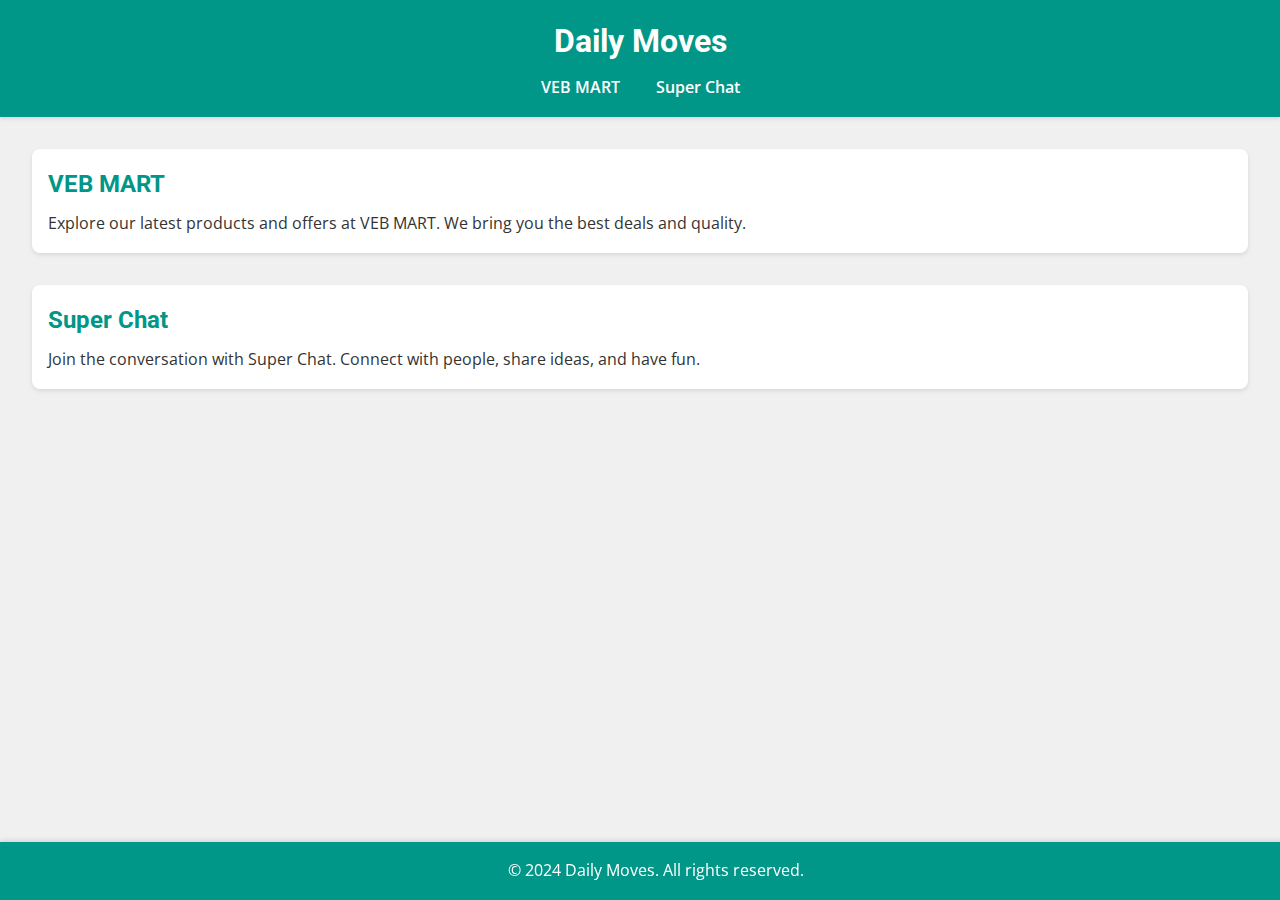
<file: index.html>
<!DOCTYPE html>
<html lang="en">
<head>
    <meta charset="UTF-8">
    <meta name="viewport" content="width=device-width, initial-scale=1.0">
    <title>Daily Moves</title>
    <link rel="stylesheet" href="styles.css">
    <!-- Google Fonts -->
    <link href="https://fonts.googleapis.com/css2?family=Roboto:wght@400;700&family=Open+Sans:wght@400;600&display=swap" rel="stylesheet">
</head>
<body>
    <header>
        <h1>Daily Moves</h1>
        <nav>
            <ul>
                <li><a href="Walmart project/index.html">VEB MART</a></li>
                <li><a href="program tom/super_chat/index.html">Super Chat</a></li>
            </ul>
        </nav>
    </header>

    <main>
        <section id="veb-mart">
            <h2>VEB MART</h2>
            <p>Explore our latest products and offers at VEB MART. We bring you the best deals and quality.</p>
        </section>

        <section id="super-chat">
            <h2>Super Chat</h2>
            <p>Join the conversation with Super Chat. Connect with people, share ideas, and have fun.</p>
        </section>
    </main>

    <footer>
        <p>&copy; 2024 Daily Moves. All rights reserved.</p>
    </footer>
</body>
</html>
</file>
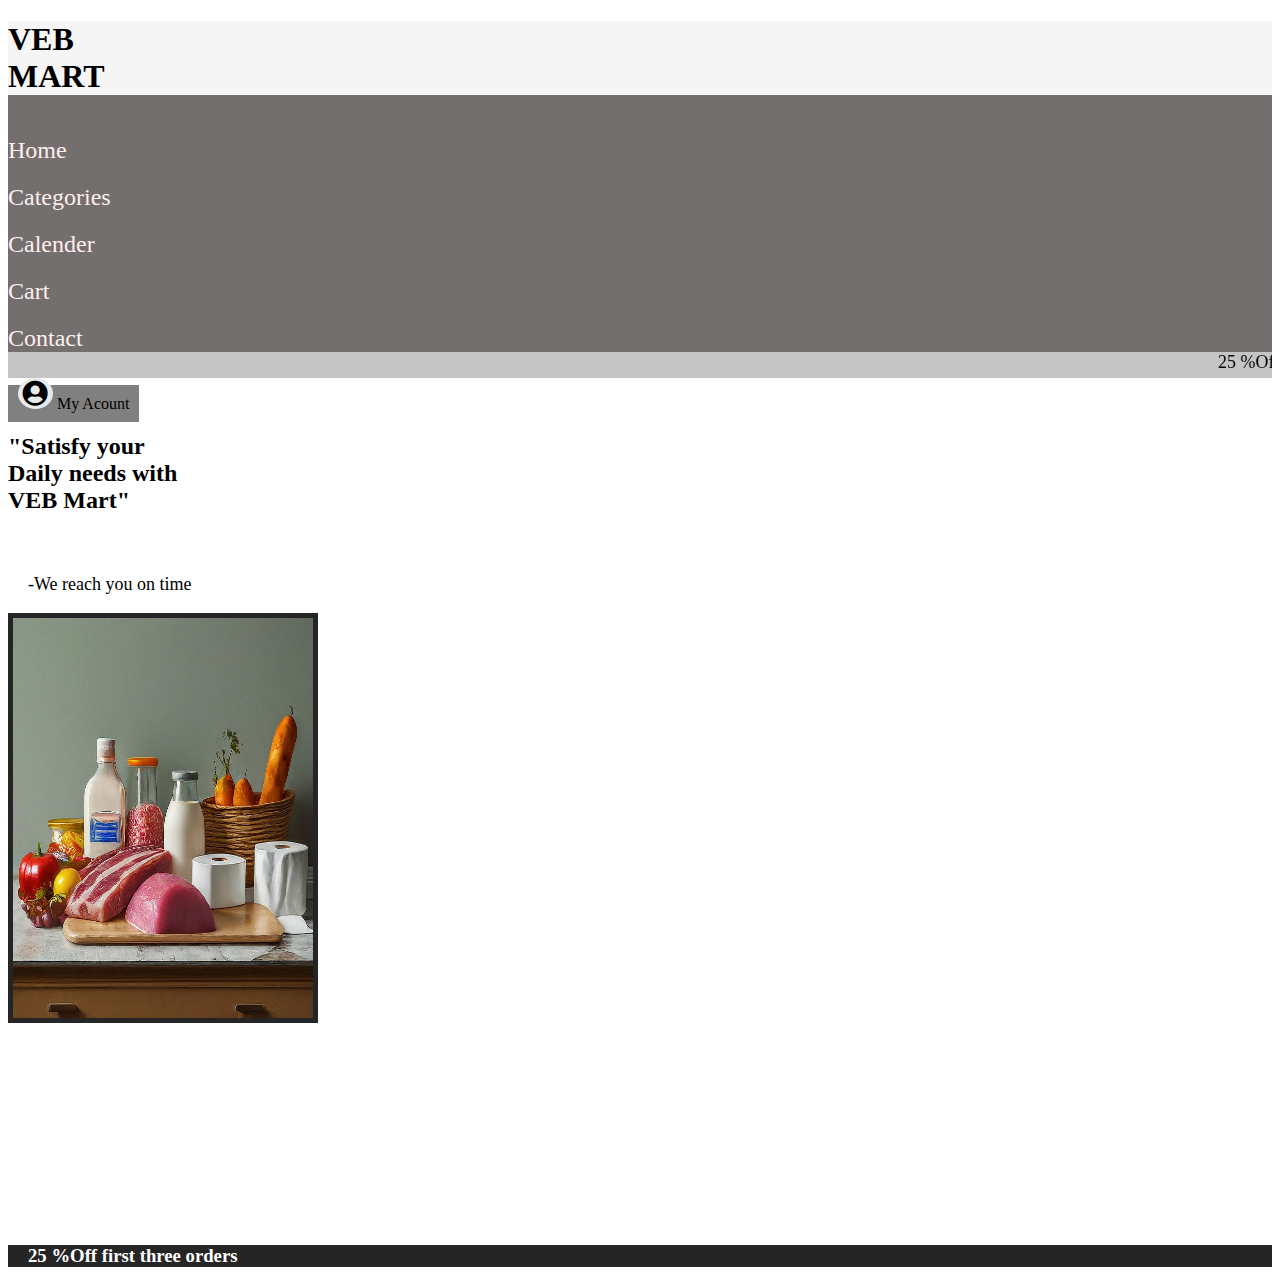
<file: Walmart project/index.html>
<!DOCTYPE html>
<html lang="en">
<head>
    <meta charset="UTF-8">
    <meta name="viewport" content="width=device-width, initial-scale=1.0">
    <title>VEB MART</title>
    <link rel="stylesheet" href="styles.css">
    <link href="https://cdn.jsdelivr.net/npm/bootstrap@5.0.2/dist/css/bootstrap.min.css" rel="stylesheet" integrity="sha384-EVSTQN3/azprG1Anm3QDgpJLIm9Nao0Yz1ztcQTwFspd3yD65VohhpuuCOmLASjC" crossorigin="anonymous">
    
</head>
<body>
    <div class="container-fluid ">
        <div class="row navbarr">
            <div class="col-2 tit"><h1 >VEB<br>MART</h1></div>
            <div class="col-2 nave"><a class = "navlink" href="index.html">Home</a></div>
            <div class="col-2 nave"><a href="categories.html"class = "navlink">Categories</a></div>
            <div class="col-2 nave"><a href="calender.html" class = "navlink">Calender</a></div>
            <div class="col-2 nave"><a class = "navlink">Cart</a></div>
            <div class="col-2 nave "><a class = "navlink">Contact</a></div>
        </div>
        

        <div style="background-color: rgba(0, 0, 0, 0.227);
        font-size: large;"><marquee>25  %Off  first  three  orders  ||||  25 %Off first three orders |||| 25 %Off first three orders |||| 25 %Off first three orders |||| 25 %Off first three orders</marquee></div>
        
        </div>
        <div >
            
            <div class="col gunmen" >
            
            <a><img src="menu image.PNG" class="menimg" width = "30px" height = "20px"></a>
            <div class="menul" style="width: 250px; padding-top: 20px; padding-bottom:20px">
                <ul>
                    <li><a href="index.html" style="color: aliceblue;
                        text-decoration: none;
                        ">HOME</a></li>
                    <hr>
                    <li><a href="categories.html" style="color: aliceblue;
                    text-decoration: none;">Categories</a></li>
                    <hr>
                    <li><a href="" style="color: aliceblue;
                        text-decoration: none;">Cart</a></li>
                    <hr>
                    <li><a href="calender.html" style="color: aliceblue;
                        text-decoration: none;">Calender</a></li>
                    <hr>
                    <li><a href="" style="color: aliceblue;
                        text-decoration: none;">About Me</a></li>
                    <hr>
                    <li><a href="" style="color: aliceblue;
                        text-decoration: none;">Contact</a></li>
                </ul>
            </div>
            </div>

            <div class="col container-fluid text-end mb-5 mt-3">
                <a href="" style="text-decoration: none;
                background-color: gray;
                color:black;
                padding: 10px;">	<img src="userimg.PNG" style="border-radius: 50%;"> My Acount</a> 
                </div>
        </div>
    </div>
    <div class="container pt-5 ">
        <div class="row">
            <div class="col-4">
                <div>
                    <h2>"Satisfy your <br>Daily needs with<br> VEB Mart"<br>
                    </h2>
                </div>
                <div>
                    <p style="padding-top:40px;
                    padding-left: 20px;
                    font-size: large;"> -We reach you on time</p>
                </div>
                
            </div>
            <div class="col-5">
                <img class="fimg" src="Gemini_Generated_Image_3serrm3serrm3ser.jpeg" width = "300px" height="400px">
                </div>
            <div class="col-3 offer"><h3 class = "Offer-in">25 %Off first three orders</h3>
            </div>
            
        </div>
        

    </div>
     
    

    <script src="https://cdn.jsdelivr.net/npm/bootstrap@5.0.2/dist/js/bootstrap.bundle.min.js" integrity="sha384-MrcW6ZMFYlzcLA8Nl+NtUVF0sA7MsXsP1UyJoMp4YLEuNSfAP+JcXn/tWtIaxVXM" crossorigin="anonymous"></script>
   
</body>
</html>
</file>
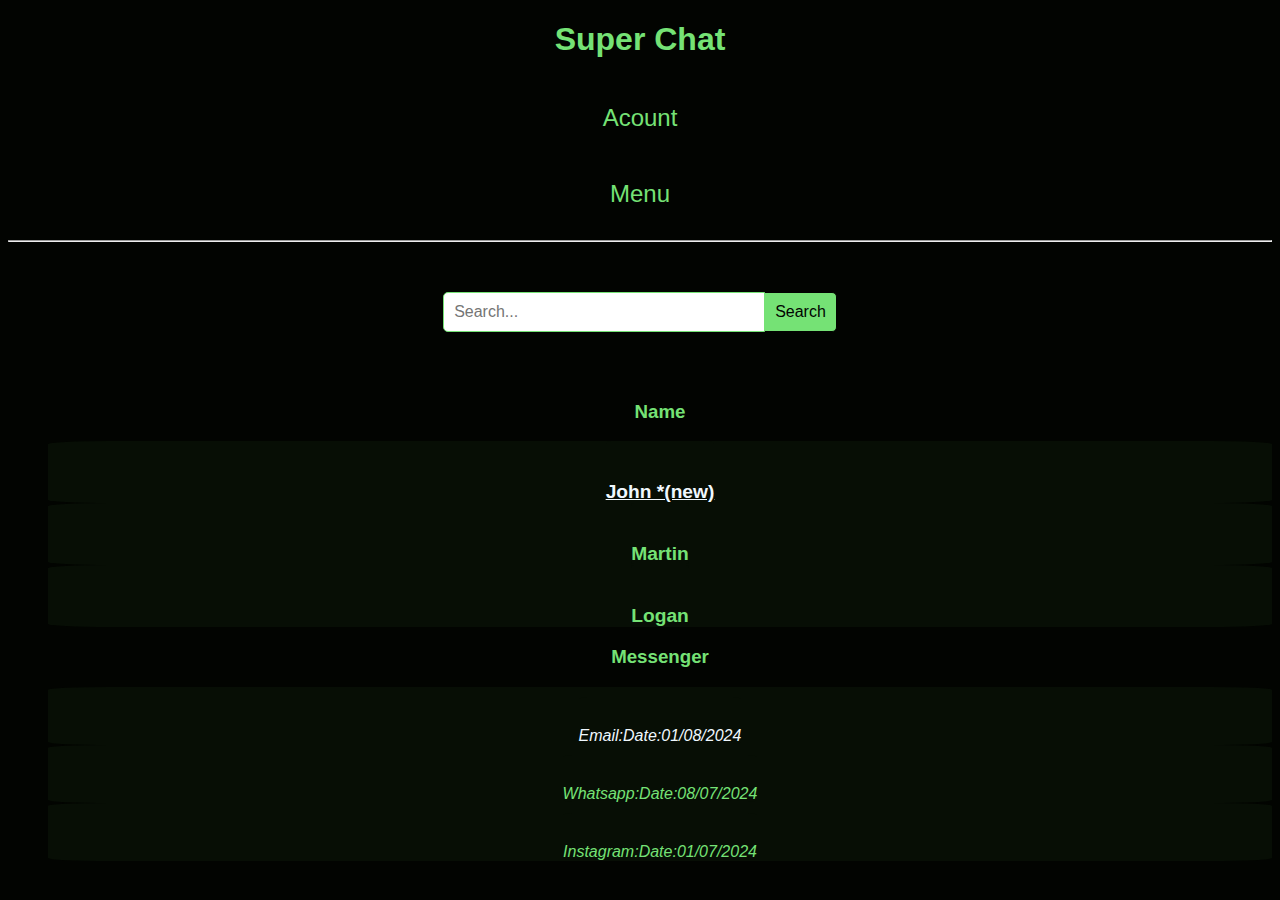
<file: program tom/super_chat/index.html>
<!DOCTYPE html>
<html lang="en">

<head>
    <meta charset="UTF-8">
    <meta name="viewport" content="width=device-width, initial-scale=1.0">
    <link href="https://cdn.jsdelivr.net/npm/bootstrap@5.0.2/dist/css/bootstrap.min.css" rel="stylesheet"
        integrity="sha384-EVSTQN3/azprG1Anm3QDgpJLIm9Nao0Yz1ztcQTwFspd3yD65VohhpuuCOmLASjC" crossorigin="anonymous">
    <link rel="stylesheet" href="styles.css">
    <title>Super chat</title>
</head>

<body>
    <div class="container-fluid row headn">
        <div class="col-6 text-start">
            <h1>Super Chat</h1>
        </div>
        <div class="acc col-3 text-end">
            <p>Acount</p>
        </div>
        <div class="men col-3 text-end">
            <p>Menu</p>
        </div>

    </div>
    <hr>
    <div class="row">
        
        <div class="col-12 mn">
        <div>
                <!-- search -->
    <div class="container">
        <div class="search-container">
            <input type="text" id="search-input" placeholder="Search...">
            <button id="search-button">Search</button>
        </div>
    </div>
            </div>
        
            <div class="row namel">
                <div class="col-6 text-start">  
                    <ul>
                        <h3>Name</h3>
                        <li><b><a href="index2.html"style="color:aliceblue">John *(new)</a></b></li>
                        <li><b><a>Martin</a></b></li>
                        <li><b><a>Logan</a></b></li>
                    </ul>
                </div>
                <div class="col-6 text-end">
                    
                    <ul>
                        <h3>Messenger</h3>
                        <li><i style="color:aliceblue">Email:Date:01/08/2024</i></li>
                        <li><i>Whatsapp:Date:08/07/2024</i></li>
                        <li><i>Instagram:Date:01/07/2024</i></li>
                    </ul>
                </div>
            </div>
            
            
        </div>
        
    </div>


    <script src="https://cdn.jsdelivr.net/npm/bootstrap@5.0.2/dist/js/bootstrap.bundle.min.js"
        integrity="sha384-MrcW6ZMFYlzcLA8Nl+NtUVF0sA7MsXsP1UyJoMp4YLEuNSfAP+JcXn/tWtIaxVXM"
        crossorigin="anonymous"></script>
</body>

</html>
</file>
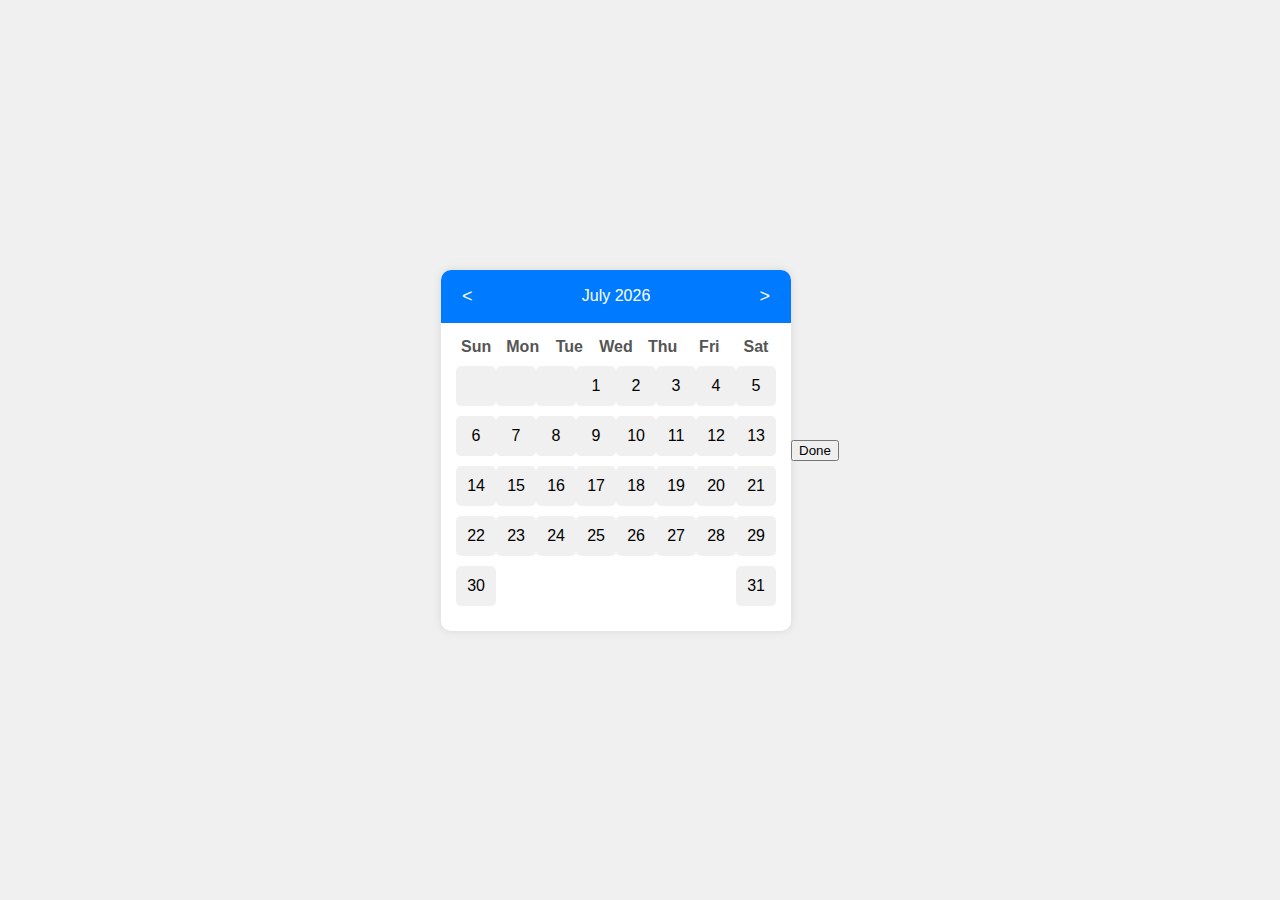
<file: Walmart project/calender.html>
<!DOCTYPE html>
<html lang="en">
<head>
    <meta charset="UTF-8">
    <meta name="viewport" content="width=device-width, initial-scale=1.0">
    <title>Dynamic Calendar</title>
    <link rel="stylesheet" href="calender.css">
</head>
<body>
    <div class="calendar">
        <div class="calendar-header">
            <button id="prev-month">&lt;</button>
            <span id="month-year"></span>
            <button id="next-month">&gt;</button>
        </div>
        <div class="calendar-body">
            <div class="day-names">
                <div class="day-name">Sun</div>
                <div class="day-name">Mon</div>
                <div class="day-name">Tue</div>
                <div class="day-name">Wed</div>
                <div class="day-name">Thu</div>
                <div class="day-name">Fri</div>
                <div class="day-name">Sat</div>
            </div>
            <div class="days"></div>
        </div>
    </div>
    <div>
        <button class="btn-primary"> Done</button>
    </div>
    
    <script src="calender.js"></script>
</body>
</html>
</file>
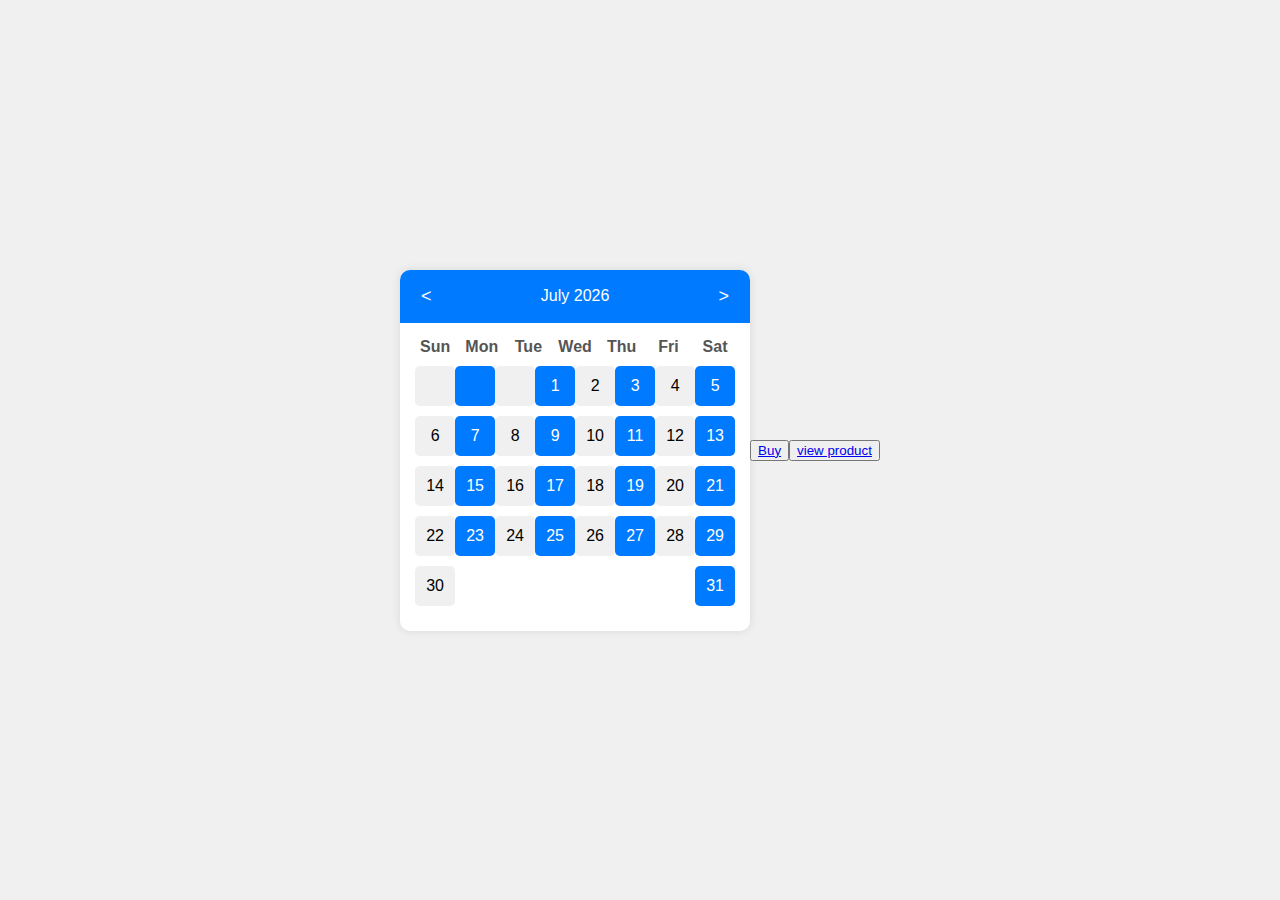
<file: Walmart project/calender2.html>
<!DOCTYPE html>
<html lang="en">
<head>
    <meta charset="UTF-8">
    <meta name="viewport" content="width=device-width, initial-scale=1.0">
    <title>Dynamic Calendar</title>
    <link rel="stylesheet" href="calender2.css">
</head>
<body>
    <div class="calendar">
        <div class="calendar-header">
            <button id="prev-month">&lt;</button>
            <span id="month-year"></span>
            <button id="next-month">&gt;</button>
        </div>
        <div class="calendar-body">
            <div class="day-names">
                <div class="day-name">Sun</div>
                <div class="day-name">Mon</div>
                <div class="day-name">Tue</div>
                <div class="day-name">Wed</div>
                <div class="day-name">Thu</div>
                <div class="day-name">Fri</div>
                <div class="day-name">Sat</div>
            </div>
            <div class="days"></div>
        </div>
    </div>
    <div><button ><a href="invalid.html">Buy</a> </button></div>
    <div><button ><a href="water.html" >view product</a></button></div>
    <script src="calender2.js"></script>
</body>
</html>
</file>
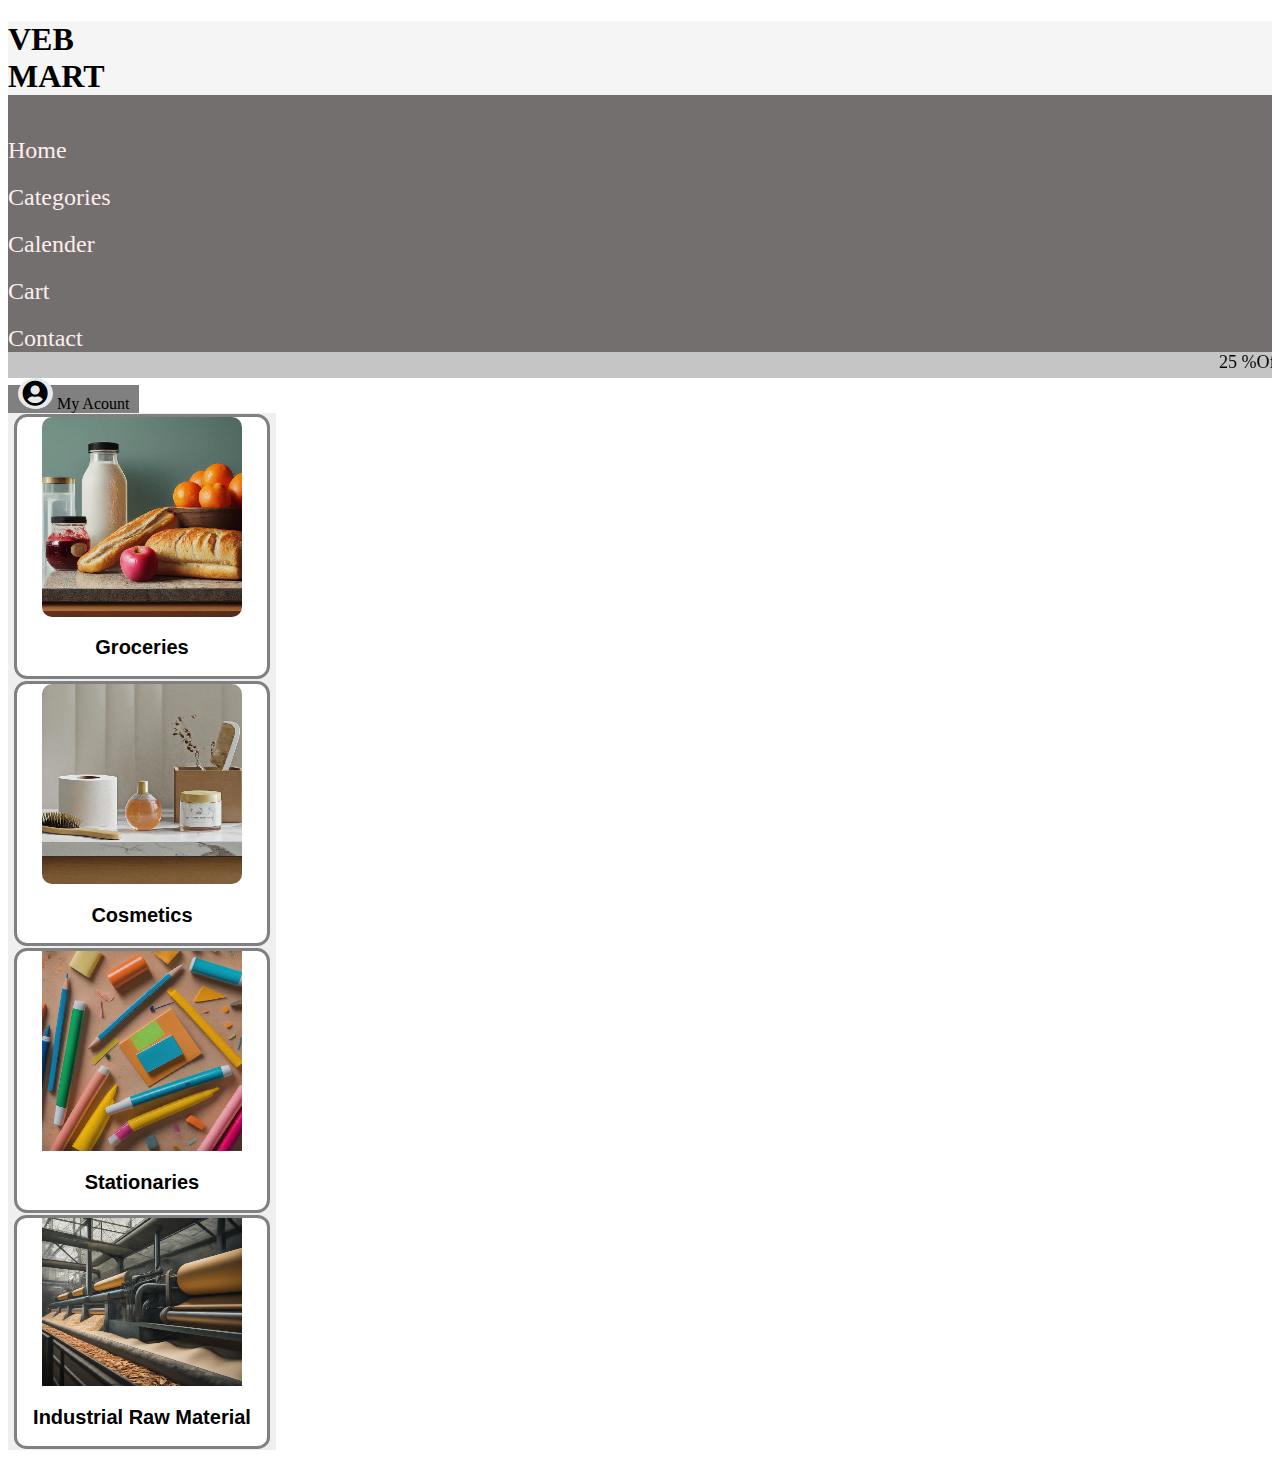
<file: Walmart project/categories.html>
<!DOCTYPE html>
<html lang="en">
<head>
    <meta charset="UTF-8">
    <meta name="viewport" content="width=device-width, initial-scale=1.0">
    <title>Categories</title>
    <link rel="stylesheet" href="styles.css">
    <link href="https://cdn.jsdelivr.net/npm/bootstrap@5.0.2/dist/css/bootstrap.min.css" rel="stylesheet" integrity="sha384-EVSTQN3/azprG1Anm3QDgpJLIm9Nao0Yz1ztcQTwFspd3yD65VohhpuuCOmLASjC" crossorigin="anonymous">
</head>
<body>
    <div class="container-fluid ">
        <div class="row navbarr">
            <div class="col-2 tit"><h1 >VEB<br>MART</h1></div>
            <div class="col-2 nave"><a class = "navlink" href="index.html">Home</a></div>
            <div class="col-2 nave"><a class = "navlink" href="categories.html">Categories</a></div>
            <div class="col-2 nave"><a class = "navlink">Calender</a></div>
            <div class="col-2 nave"><a class = "navlink">Cart</a></div>
            <div class="col-2 nave "><a class = "navlink">Contact</a></div>
        </div>
        <div style="background-color: rgba(0, 0, 0, 0.227);
        font-size: large;"><marquee>25  %Off  first  three  orders  ||||  25 %Off first three orders |||| 25 %Off first three orders |||| 25 %Off first three orders |||| 25 %Off first three orders</marquee></div>
        
        </div>
        <div >
            
            <div class="col gunmen" >
            
                <a><img src="menu image.PNG" class="menimg" width = "30px" height = "20px"></a>
                <div class="menul" style="width: 250px; padding-top: 20px; padding-bottom:20px">
                    <ul>
                        <li><a href="index.html" style="color: aliceblue;
                            text-decoration: none;
                            ">HOME</a></li>
                        <hr>
                        <li><a href="categories.html" style="color: aliceblue;
                        text-decoration: none;">Categories</a></li>
                        <hr>
                        <li><a href="" style="color: aliceblue;
                            text-decoration: none;">Cart</a></li>
                        <hr>
                        <li><a href="" style="color: aliceblue;
                            text-decoration: none;">Calender</a></li>
                        <hr>
                        <li><a href="" style="color: aliceblue;
                            text-decoration: none;">About Me</a></li>
                        <hr>
                        <li><a href="" style="color: aliceblue;
                            text-decoration: none;">Contact</a></li>
                    </ul>
                </div>
                </div>

            <div class="col container-fluid text-end mb-5 mt-3">
                <a href="" style="text-decoration: none;
                background-color: gray;
                color:black;
                padding: 10px;">	<img src="userimg.PNG" style="border-radius: 50%;"> My Acount</a> 
                </div>
        </div>
        <div class="container">
            <div class="row">
                <div class="col-sm-6 text-center mb-5"><a href="Groceries.html">
                    <button style="border: none;" >
                        <div style="width:250px; background-color: rgb(255, 255, 255);
                    border:solid,3px,gray;
                    border-radius: 5%;" class= 'pt-5' >
                        <div style="text-align: center;">
                            <img src="Groceries.jpeg" alt="Groceries" width="200px" style="border-radius: 5%;">
                        </div>
                        <div style="text-align: center;">
                            <h2>Groceries</h2>
                        </div>
                    </div>
                    </button>
                </a>
                    
                </div>

                <div class="col-sm-6 text-center"><a href="cosmetics.html">
                    <button style="border: none;">
                        <div style="width:250px; background-color: rgb(255, 255, 255);
                    border:solid,3px,gray;
                    border-radius: 5%;" class= 'pt-5' >
                        <div style="text-align: center;">
                            <img src="cosmetics.jpeg" alt="cosmetics" width="200px" height="200" style="border-radius: 5%;">
                        </div>
                        <div style="text-align: center;">
                            <h2>Cosmetics</h2>
                        </div>
                    </div>
                    </button>
                </a>
                </div>
                
                <div class="col-sm-6 text-center">
                    <button style="border: none;">
                        <div style="width:250px; background-color: rgb(255, 255, 255);
                    border:solid,3px,gray;
                    border-radius: 5%;" class= 'pt-5' >
                        <div style="text-align: center;">
                            <img src="stationaries.jpeg" alt="Stationaries" width="200px">
                        </div>
                        <div style="text-align: center;">
                            <h2>Stationaries</h2>
                        </div>
                    </div>
                    </button>
                </div>
                <div class="col-sm-6 text-center">
                    <button style="border: none;">
                        <div style="width:250px;  background-color: rgb(255, 255, 255);
                    border:solid,3px,gray;
                    border-radius: 5%;" class= 'pt-5' >
                        <div style="text-align: center;">
                            <img src="industrial raw Materials.jpeg" alt="Industrial Raw Materieal" width="200px" height="168px">
                        </div>
                        <div style="text-align: center;">
                            <h2>Industrial Raw Material</h2>
                        </div>
                    </div>
                    </button>
                </div>
            </div>
        </div>







        

        <script src="https://cdn.jsdelivr.net/npm/bootstrap@5.0.2/dist/js/bootstrap.bundle.min.js" integrity="sha384-MrcW6ZMFYlzcLA8Nl+NtUVF0sA7MsXsP1UyJoMp4YLEuNSfAP+JcXn/tWtIaxVXM" crossorigin="anonymous"></script>
   
</body>
</html>
</file>
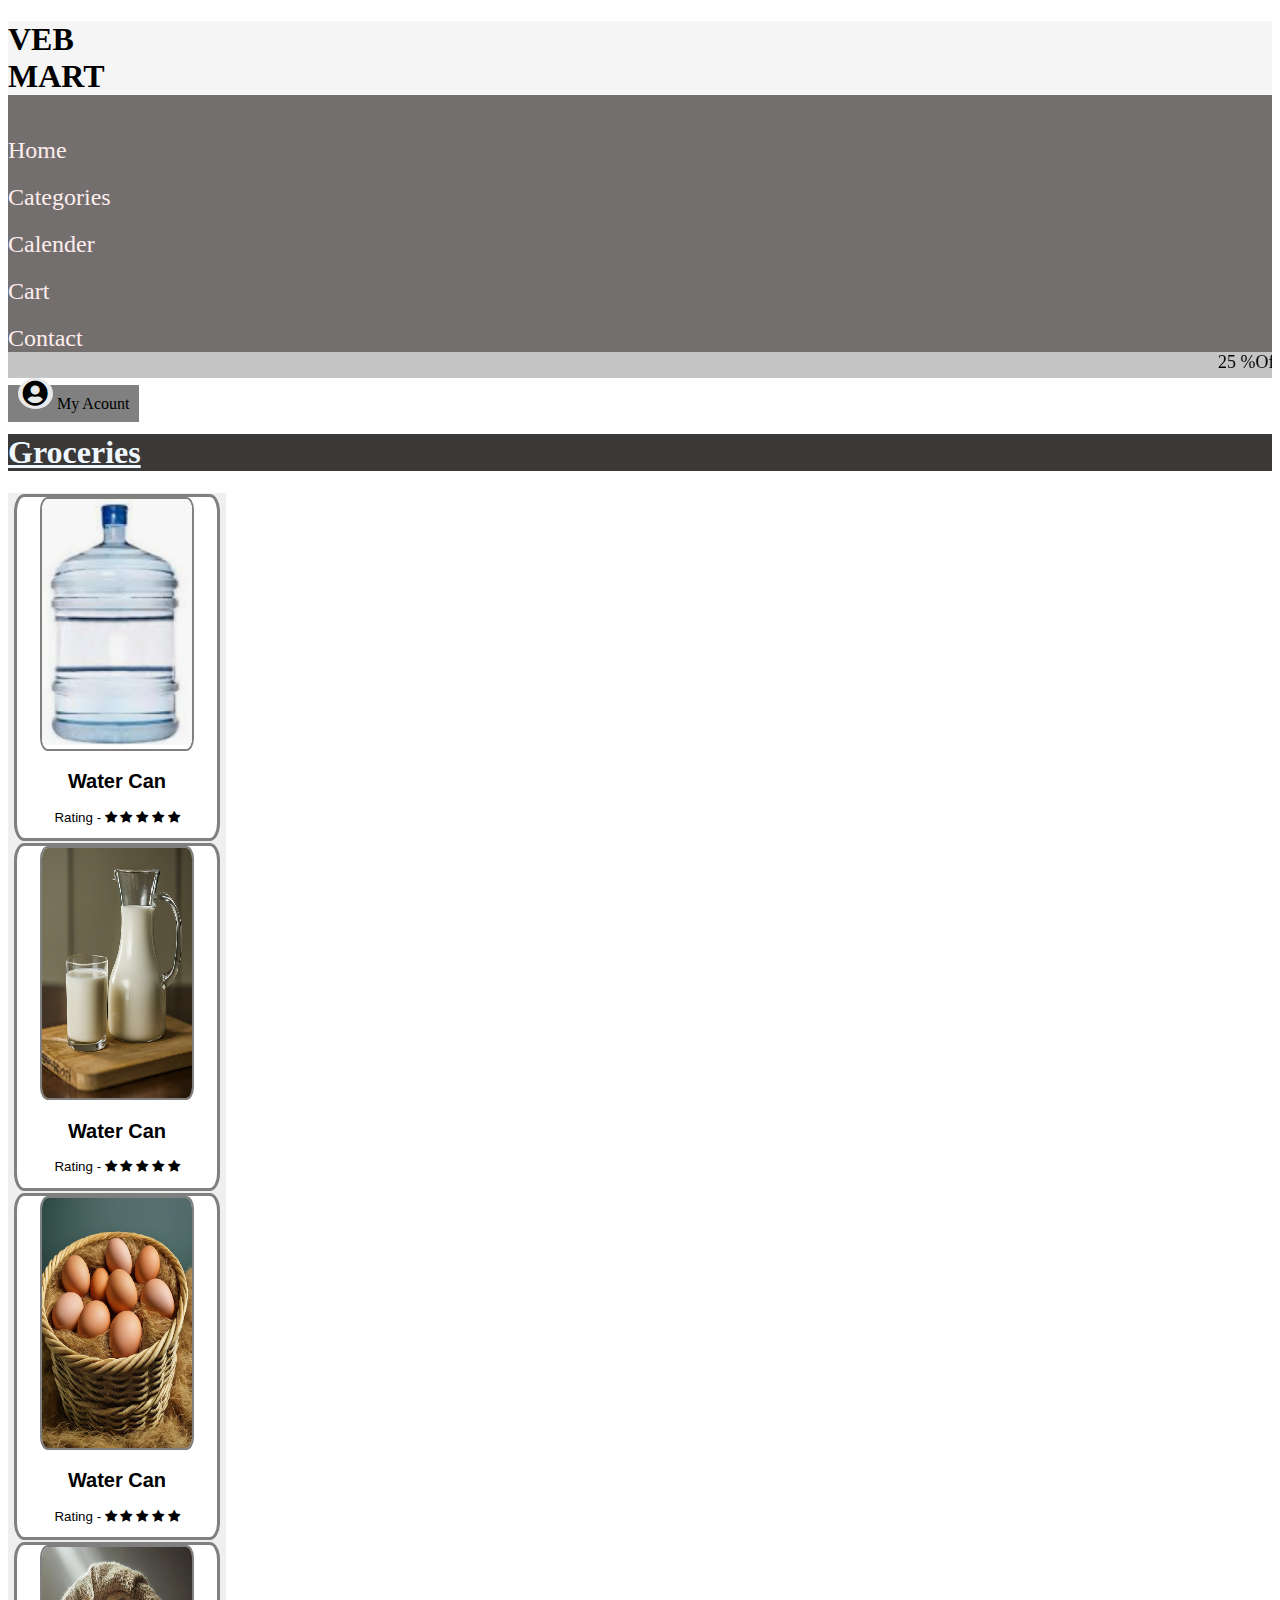
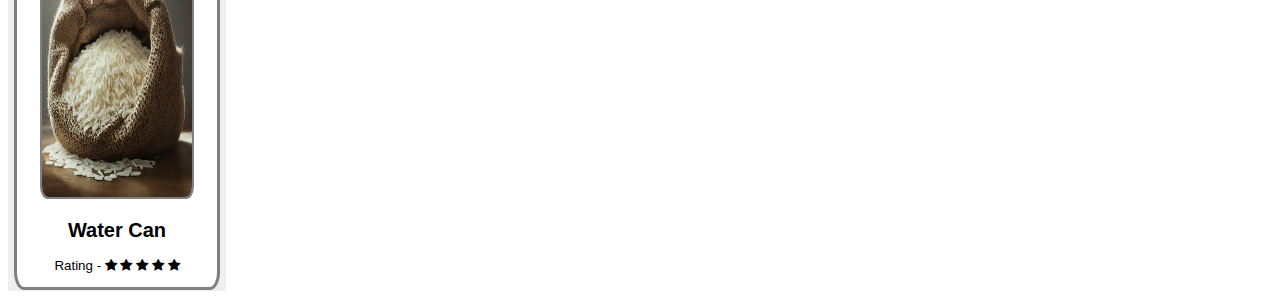
<file: Walmart project/cosmetics.html>
<!DOCTYPE html>
<html lang="en">

<head>
    <meta charset="UTF-8">
    <meta name="viewport" content="width=device-width, initial-scale=1.0">
    <title>Groceries</title>
    <link rel="stylesheet" href="styles.css">
    <link href="https://cdn.jsdelivr.net/npm/bootstrap@5.0.2/dist/css/bootstrap.min.css" rel="stylesheet"
        integrity="sha384-EVSTQN3/azprG1Anm3QDgpJLIm9Nao0Yz1ztcQTwFspd3yD65VohhpuuCOmLASjC" crossorigin="anonymous">
</head>

<body>
    <div class="container-fluid ">
        <div class="row navbarr">
            <div class="col-2 tit">
                <h1>VEB<br>MART</h1>
            </div>
            <div class="col-2 nave"><a class="navlink" href="index.html">Home</a></div>
            <div class="col-2 nave"><a href="categories.html" class="navlink">Categories</a></div>
            <div class="col-2 nave"><a class="navlink">Calender</a></div>
            <div class="col-2 nave"><a class="navlink">Cart</a></div>
            <div class="col-2 nave "><a class="navlink">Contact</a></div>
        </div>


        <div style="background-color: rgba(0, 0, 0, 0.227);
        font-size: large;">
            <marquee>25 %Off first three orders |||| 25 %Off first three orders |||| 25 %Off first three orders |||| 25
                %Off first three orders |||| 25 %Off first three orders</marquee>
        </div>

    </div>
    <div>

        <div class="col gunmen" >
            
            <a><img src="menu image.PNG" class="menimg" width = "30px" height = "20px"></a>
            <div class="menul" style="width: 250px; padding-top: 20px; padding-bottom:20px">
                <ul>
                    <li><a href="index.html" style="color: aliceblue;
                        text-decoration: none;
                        ">HOME</a></li>
                    <hr>
                    <li><a href="categories.html" style="color: aliceblue;
                    text-decoration: none;">Categories</a></li>
                    <hr>
                    <li><a href="" style="color: aliceblue;
                        text-decoration: none;">Cart</a></li>
                    <hr>
                    <li><a href="" style="color: aliceblue;
                        text-decoration: none;">Calender</a></li>
                    <hr>
                    <li><a href="" style="color: aliceblue;
                        text-decoration: none;">About Me</a></li>
                    <hr>
                    <li><a href="" style="color: aliceblue;
                        text-decoration: none;">Contact</a></li>
                </ul>
            </div>
            </div>

        <div class="col container-fluid text-end mb-5 mt-3">
            <a href="" style="text-decoration: none;
                background-color: gray;
                color:black;
                padding: 10px;"> <img src="userimg.PNG" style="border-radius: 50%;"> My Acount</a>
        </div>
    </div>
    </div>

    <div class="container-fluid text-center pb-2" style="background-color: rgb(59, 56, 56);color: aliceblue;">
        <h1 style="text-decoration: underline;">Groceries</h1>
    </div>
<!-- Region1 -->    
    <div class="container lgl">
        <div class="row">    
        <div class="col-lg-3  mb-5">
                <a href="Groceries.html">
                    <button style="border: none;">
                        <div style="width:200px; background-color: rgb(255, 255, 255);
                    border:solid,3px,gray;
                    border-radius: 5%;" class='pt-5'>
                            <div style="text-align: center;">
                                <img src="groimg/watercan.PNG" alt="Groceries" width="150px" height="250px" style="border-radius: 5%; border: solid,2px,gray">
                            </div>
                            <div style="text-align: center;">
                                <h2>Water Can</h2>
                                <p>Rating - <link rel="stylesheet" href="https://cdnjs.cloudflare.com/ajax/libs/font-awesome/4.7.0/css/font-awesome.min.css">

                                    <span class="fa fa-star checked"></span>
                                    <span class="fa fa-star checked"></span>
                                    <span class="fa fa-star checked"></span>
                                    <span class="fa fa-star"></span>
                                    <span class="fa fa-star"></span></p>
                            </div>
                        </div>
                    </button>
                </a>
            </div>
            <div class="col-lg-3  mb-5">
                <a href="Groceries.html">
                    <button style="border: none;">
                        <div style="width:200px; background-color: rgb(255, 255, 255);
                    border:solid,3px,gray;
                    border-radius: 5%;" class='pt-5'>
                            <div style="text-align: center;">
                                <img src="groimg/milk.jpeg" alt="Groceries" width="150px" height="250px" style="border-radius: 5%; border: solid,2px,gray">
                            </div>
                            <div style="text-align: center;">
                                <h2>Water Can</h2>
                                <p>Rating - <link rel="stylesheet" href="https://cdnjs.cloudflare.com/ajax/libs/font-awesome/4.7.0/css/font-awesome.min.css">

                                    <span class="fa fa-star checked"></span>
                                    <span class="fa fa-star checked"></span>
                                    <span class="fa fa-star checked"></span>
                                    <span class="fa fa-star"></span>
                                    <span class="fa fa-star"></span></p>
                            </div>
                        </div>
                    </button>
                </a>
            </div>
            <div class="col-lg-3  mb-5">
                <a href="Groceries.html">
                    <button style="border: none;">
                        <div style="width:200px; background-color: rgb(255, 255, 255);
                    border:solid,3px,gray;
                    border-radius: 5%;" class='pt-5'>
                            <div style="text-align: center;">
                                <img src="groimg/eggs.jpeg" alt="Groceries" width="150px" height="250px" style="border-radius: 5%; border: solid,2px,gray">
                            </div>
                            <div style="text-align: center;">
                                <h2>Water Can</h2>
                                <p>Rating - <link rel="stylesheet" href="https://cdnjs.cloudflare.com/ajax/libs/font-awesome/4.7.0/css/font-awesome.min.css">

                                    <span class="fa fa-star checked"></span>
                                    <span class="fa fa-star checked"></span>
                                    <span class="fa fa-star checked"></span>
                                    <span class="fa fa-star"></span>
                                    <span class="fa fa-star"></span></p>
                            </div>
                        </div>
                    </button>
                </a>
            </div>
            <div class="col-lg-3  mb-5">
                <a href="Groceries.html">
                    <button style="border: none;">
                        <div style="width:200px; background-color: rgb(255, 255, 255);
                    border:solid,3px,gray;
                    border-radius: 5%;" class='pt-5'>
                            <div style="text-align: center;">
                                <img src="groimg/rice.jpeg" alt="Groceries" width="150px" height="250px" style="border-radius: 5%; border: solid,2px,gray">
                            </div>
                            <div style="text-align: center;">
                                <h2>Water Can</h2>
                                <p>Rating - <link rel="stylesheet" href="https://cdnjs.cloudflare.com/ajax/libs/font-awesome/4.7.0/css/font-awesome.min.css">

                                    <span class="fa fa-star checked"></span>
                                    <span class="fa fa-star checked"></span>
                                    <span class="fa fa-star checked"></span>
                                    <span class="fa fa-star"></span>
                                    <span class="fa fa-star"></span></p>
                            </div>
                        </div>
                    </button>
                </a>
            </div>
        </div>
</div>

<!-- 1st Reagion -->

<!-- 2nd Rerion -->
<div class="container mdl">
<div class="row">
    <div class="col-md-4 text-center mb-5">
    <a href="Groceries.html">
        <button style="border: none;">
            <div style="width:200px; background-color: rgb(255, 255, 255);
        border:solid,3px,gray;
        border-radius: 5%;" class='pt-5'>
                <div style="text-align: center;">
                    <img src="groimg/watercan.PNG" alt="Groceries" width="150px" height="250px"style="border-radius: 5%; border: solid,2px,gray">
                </div>
                <div style="text-align: center;">
                    <h2>Water Can</h2>
                    <p>Rating - <link rel="stylesheet" href="https://cdnjs.cloudflare.com/ajax/libs/font-awesome/4.7.0/css/font-awesome.min.css">

                        <span class="fa fa-star checked"></span>
                        <span class="fa fa-star checked"></span>
                        <span class="fa fa-star checked"></span>
                        <span class="fa fa-star"></span>
                        <span class="fa fa-star"></span></p>
                </div>
            </div>
        </button>
    </a>
    </div>

<div class="col-md-4 text-center mb-5">
    <a href="Groceries.html">
        <button style="border: none;">
            <div style="width:200px; background-color: rgb(255, 255, 255);
        border:solid,3px,gray;
        border-radius: 5%;" class='pt-5'>
                <div style="text-align: center;">
                    <img src="groimg/eggs.jpeg" alt="Groceries" width="150px" height="250px"style="border-radius: 5%; border: solid,2px,gray">
                </div>
                <div style="text-align: center;">
                    <h2>Water Can</h2>
                    <p>Rating - <link rel="stylesheet" href="https://cdnjs.cloudflare.com/ajax/libs/font-awesome/4.7.0/css/font-awesome.min.css">

                        <span class="fa fa-star checked"></span>
                        <span class="fa fa-star checked"></span>
                        <span class="fa fa-star checked"></span>
                        <span class="fa fa-star"></span>
                        <span class="fa fa-star"></span></p>
                </div>
            </div>
        </button>
    </a>
</div>
<div class="col-md-4 text-center mb-5">
    <a href="Groceries.html">
        <button style="border: none;">
            <div style="width:200px; background-color: rgb(255, 255, 255);
        border:solid,3px,gray;
        border-radius: 5%;" class='pt-5'>
                <div style="text-align: center;">
                    <img src="groimg/milk.jpeg" alt="Groceries" width="150px" height="250px"style="border-radius: 5%; border: solid,2px,gray">
                </div>
                <div style="text-align: center;">
                    <h2>Water Can</h2>
                    <p>Rating - <link rel="stylesheet" href="https://cdnjs.cloudflare.com/ajax/libs/font-awesome/4.7.0/css/font-awesome.min.css">

                        <span class="fa fa-star checked"></span>
                        <span class="fa fa-star checked"></span>
                        <span class="fa fa-star checked"></span>
                        <span class="fa fa-star"></span>
                        <span class="fa fa-star"></span></p>
                </div>
            </div>
        </button>
    </a>
</div>
</div>
</div>

<!-- 2nd Region -->

<!-- 3rd Region -->
    <div class="container sma">
        <div class="row text-center">            
        <div class="col-sm-6  mb-5">
                <a href="Groceries.html">
                    <button style="border: none;">
                        <div style="width:200px; background-color: rgb(255, 255, 255);
                    border:solid,3px,gray;
                    border-radius: 5%;" class='pt-5'>
                            <div style="text-align: center;">
                                <img src="groimg/watercan.PNG" alt="Groceries" width="150px" height="250px"style="border-radius: 5%; border: solid,2px,gray">
                            </div>
                            <div style="text-align: center;">
                                <h2>Water Can</h2>
                                <p>Rating - <link rel="stylesheet" href="https://cdnjs.cloudflare.com/ajax/libs/font-awesome/4.7.0/css/font-awesome.min.css">

                                    <span class="fa fa-star checked"></span>
                                    <span class="fa fa-star checked"></span>
                                    <span class="fa fa-star checked"></span>
                                    <span class="fa fa-star"></span>
                                    <span class="fa fa-star"></span></p>
                            </div>
                        </div>
                    </button>
                </a>
            </div>
            <div class="col-sm-6  mb-5">
                <a href="Groceries.html">
                    <button style="border: none;">
                        <div style="width:200px; background-color: rgb(255, 255, 255);
                    border:solid,3px,gray;
                    border-radius: 5%;" class='pt-5'>
                            <div style="text-align: center;">
                                <img src="groimg/eggs.jpeg" alt="Groceries" width="150px" height="250px"style="border-radius: 5%; border: solid,2px,gray">
                            </div>
                            <div style="text-align: center;">
                                <h2>Water Can</h2>
                                <p>Rating - <link rel="stylesheet" href="https://cdnjs.cloudflare.com/ajax/libs/font-awesome/4.7.0/css/font-awesome.min.css">

                                    <span class="fa fa-star checked"></span>
                                    <span class="fa fa-star checked"></span>
                                    <span class="fa fa-star checked"></span>
                                    <span class="fa fa-star"></span>
                                    <span class="fa fa-star"></span></p>
                            </div>
                        </div>
                    </button>
                </a>
            </div>
            <div class="col-sm-6  mb-5">
                <a href="Groceries.html">
                    <button style="border: none;">
                        <div style="width:200px; background-color: rgb(255, 255, 255);
                    border:solid,3px,gray;
                    border-radius: 5%;" class='pt-5'>
                            <div style="text-align: center;">
                                <img src="groimg/rice.jpeg" alt="Groceries" width="150px" height="250px"style="border-radius: 5%; border: solid,2px,gray">
                            </div>
                            <div style="text-align: center;">
                                <h2>Water Can</h2>
                                <p>Rating - <link rel="stylesheet" href="https://cdnjs.cloudflare.com/ajax/libs/font-awesome/4.7.0/css/font-awesome.min.css">

                                    <span class="fa fa-star checked"></span>
                                    <span class="fa fa-star checked"></span>
                                    <span class="fa fa-star checked"></span>
                                    <span class="fa fa-star"></span>
                                    <span class="fa fa-star"></span></p>
                            </div>
                        </div>
                    </button>
                </a>
            </div>
            <div class="col-sm-6  mb-5">
                <a href="Groceries.html">
                    <button style="border: none;">
                        <div style="width:200px; background-color: rgb(255, 255, 255);
                    border:solid,3px,gray;
                    border-radius: 5%;" class='pt-5'>
                            <div style="text-align: center;">
                                <img src="groimg/milk.jpeg" alt="Groceries" width="150px" height="250px"style="border-radius: 5%; border: solid,2px,gray">
                            </div>
                            <div style="text-align: center;">
                                <h2>Water Can</h2>
                                <p>Rating - <link rel="stylesheet" href="https://cdnjs.cloudflare.com/ajax/libs/font-awesome/4.7.0/css/font-awesome.min.css">

                                    <span class="fa fa-star checked"></span>
                                    <span class="fa fa-star checked"></span>
                                    <span class="fa fa-star checked"></span>
                                    <span class="fa fa-star"></span>
                                    <span class="fa fa-star"></span></p>
                            </div>
                        </div>
                    </button>
                </a>
            </div>
    </div>
    </div>

<!-- 3rd Region -->
<!-- 4th region -->
<div class="container vsma">
    <div class="row ">            
        <div class="col-6 text-center mb-5">
            <a href="Groceries.html">
                <button style="border: none;">
                    <div style="width:170px; background-color: rgb(255, 255, 255);
                border:solid,3px,gray;
                border-radius: 5%;" class='pt-5'>
                        <div style="text-align: center;">
                            <img src="groimg/watercan.PNG" alt="Groceries" width="100px"
                            height="120px" style="border-radius: 5%; border: solid,2px,gray">
                        </div>
                        <div style="text-align: center;">
                            <h2>Water Can</h2>
                            <p>Rating - <link rel="stylesheet" href="https://cdnjs.cloudflare.com/ajax/libs/font-awesome/4.7.0/css/font-awesome.min.css">

                                <span class="fa fa-star checked"></span>
                                <span class="fa fa-star checked"></span>
                                <span class="fa fa-star checked"></span>
                                <span class="fa fa-star"></span>
                                <span class="fa fa-star"></span></p>
                        </div>
                    </div>
                </button>
            </a>
        </div>
        
        <div class="col-6 text-center mb-5">
            <a href="Groceries.html">
                <button style="border: none;">
                    <div style="width:170px; background-color: rgb(255, 255, 255);
                border:solid,3px,gray;
                border-radius: 5%;" class='pt-5'>
                        <div style="text-align: center;">
                            <img src="groimg/milk.jpeg" alt="Groceries" width="100px"
                            height="120px" style="border-radius: 5%; border: solid,2px,gray">
                        </div>
                        <div style="text-align: center;">
                            <h2>Water Can</h2>
                            <p>Rating - <link rel="stylesheet" href="https://cdnjs.cloudflare.com/ajax/libs/font-awesome/4.7.0/css/font-awesome.min.css">

                                <span class="fa fa-star checked"></span>
                                <span class="fa fa-star checked"></span>
                                <span class="fa fa-star checked"></span>
                                <span class="fa fa-star"></span>
                                <span class="fa fa-star"></span></p>
                        </div>
                    </div>
                </button>
            </a>
            </div>
        <div class="col-6 text-center mb-5">
            <a href="Groceries.html">
                <button style="border: none;">
                    <div style="width:170px; background-color: rgb(255, 255, 255);
                border:solid,3px,gray;
                border-radius: 5%;" class='pt-5'>
                        <div style="text-align: center;">
                            <img src="groimg/eggs.jpeg" alt="Groceries" width="100px"
                            height="120px" style="border-radius: 5%; border: solid,2px,gray">
                        </div>
                        <div style="text-align: center;">
                            <h2>Water Can</h2>
                            <p>Rating - <link rel="stylesheet" href="https://cdnjs.cloudflare.com/ajax/libs/font-awesome/4.7.0/css/font-awesome.min.css">

                                <span class="fa fa-star checked"></span>
                                <span class="fa fa-star checked"></span>
                                <span class="fa fa-star checked"></span>
                                <span class="fa fa-star"></span>
                                <span class="fa fa-star"></span></p>
                        </div>
                    </div>
                </button>
            </a>
            </div>
        <div class="col-6 text-center mb-5">
            <a href="Groceries.html">
                <button style="border: none;">
                    <div style="width:170px; background-color: rgb(255, 255, 255);
                border:solid,3px,gray;
                border-radius: 5%;" class='pt-5'>
                        <div style="text-align: center;">
                            <img src="groimg/rice.jpeg" alt="Groceries" width="100px"
                            height="120px" style="border-radius: 5%; border: solid,2px,gray">
                        </div>
                        <div style="text-align: center;">
                            <h2>Water Can</h2>
                            <p>Rating - <link rel="stylesheet" href="https://cdnjs.cloudflare.com/ajax/libs/font-awesome/4.7.0/css/font-awesome.min.css">

                                <span class="fa fa-star checked"></span>
                                <span class="fa fa-star checked"></span>
                                <span class="fa fa-star checked"></span>
                                <span class="fa fa-star"></span>
                                <span class="fa fa-star"></span></p>
                        </div>
                    </div>
                </button>
            </a>
            </div>
        
</div>
</div>

<!-- 4rt Region -->
    <script src="https://cdn.jsdelivr.net/npm/bootstrap@5.0.2/dist/js/bootstrap.bundle.min.js"
        integrity="sha384-MrcW6ZMFYlzcLA8Nl+NtUVF0sA7MsXsP1UyJoMp4YLEuNSfAP+JcXn/tWtIaxVXM"
        crossorigin="anonymous"></script>
</body>

</html>
</file>
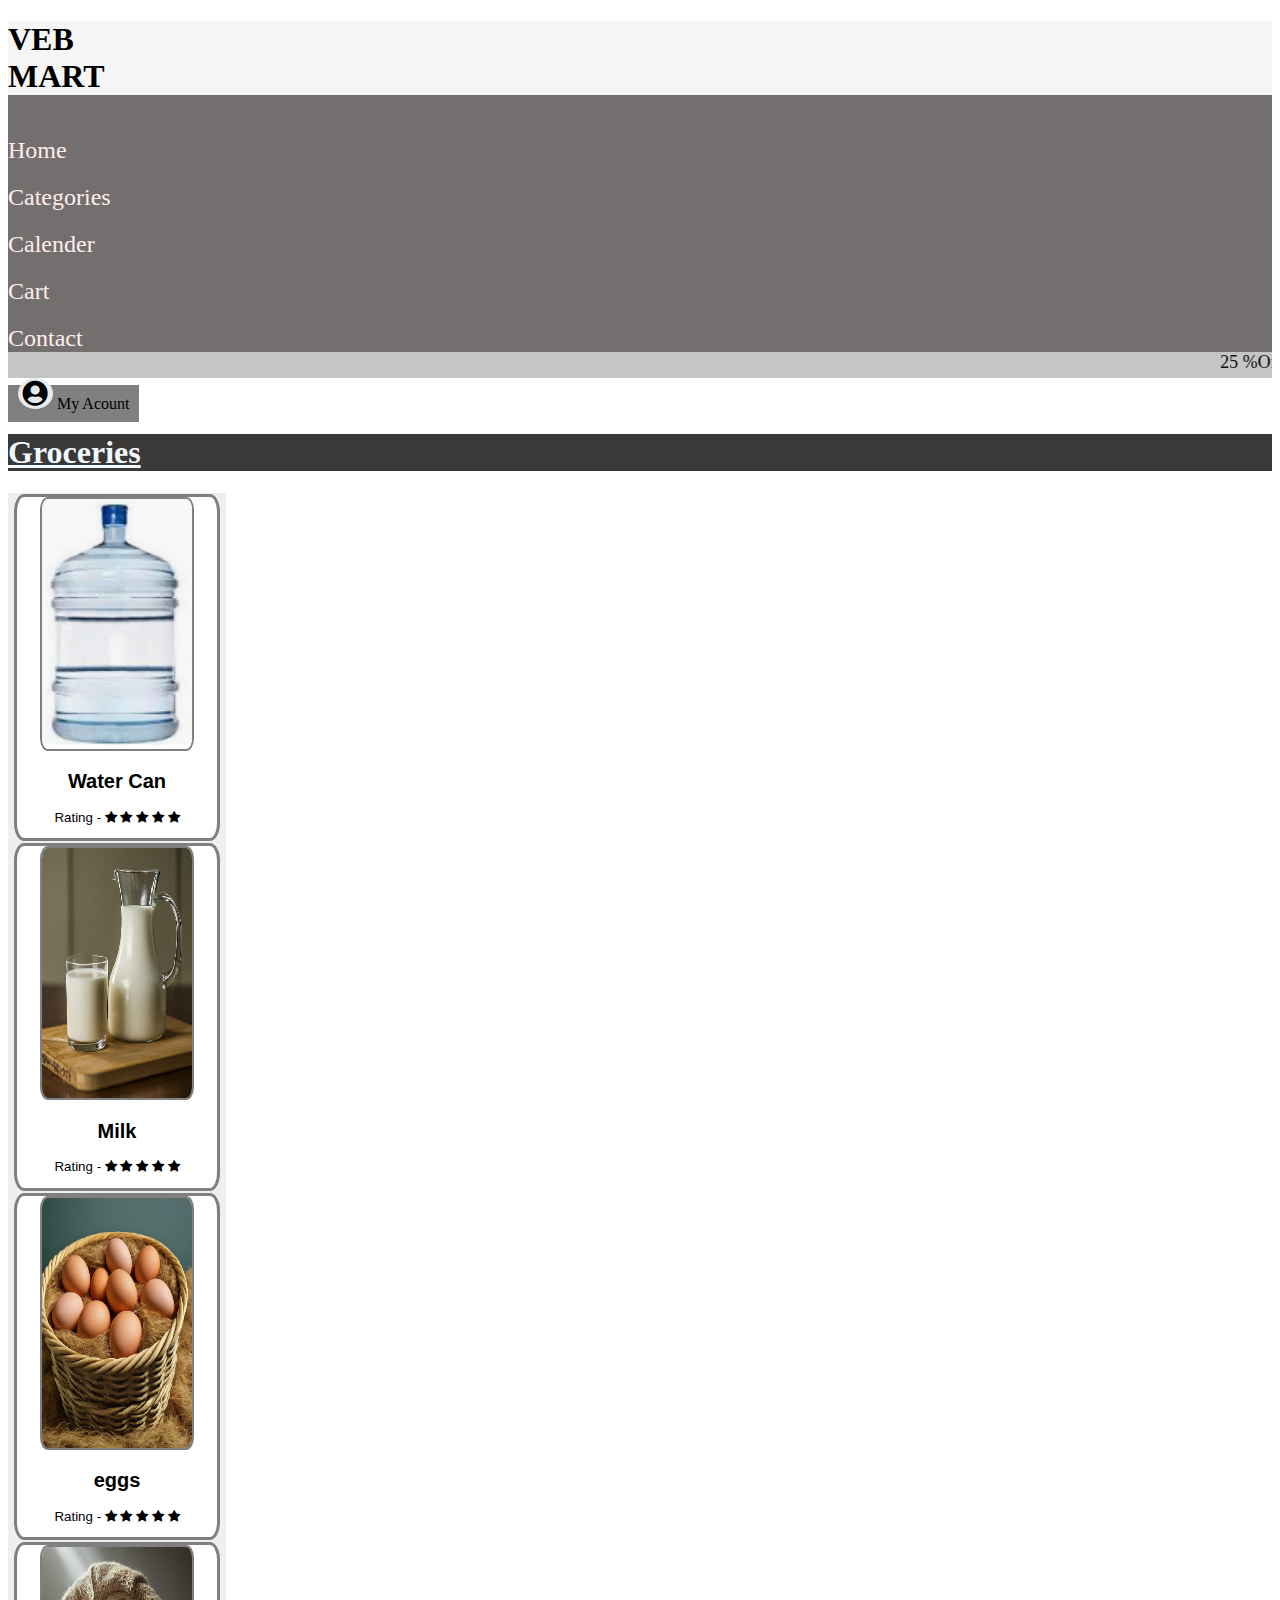
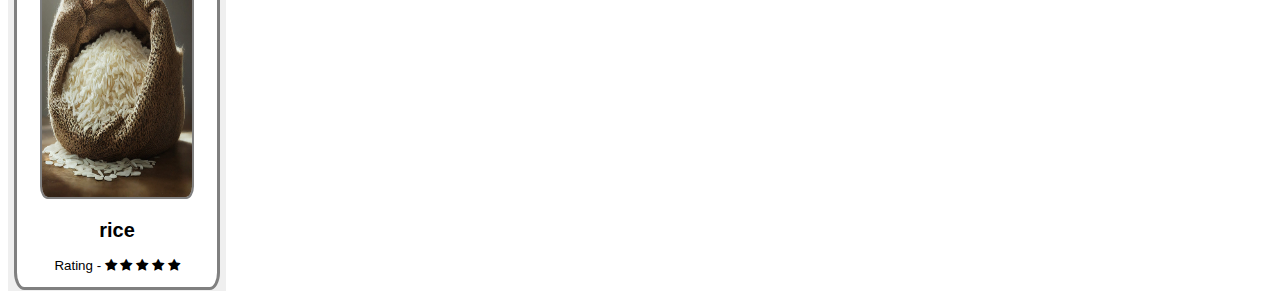
<file: Walmart project/Groceries.html>
<!DOCTYPE html>
<html lang="en">

<head>
    <meta charset="UTF-8">
    <meta name="viewport" content="width=device-width, initial-scale=1.0">
    <title>water.html</title>
    <link rel="stylesheet" href="styles.css">
    <link href="https://cdn.jsdelivr.net/npm/bootstrap@5.0.2/dist/css/bootstrap.min.css" rel="stylesheet"
        integrity="sha384-EVSTQN3/azprG1Anm3QDgpJLIm9Nao0Yz1ztcQTwFspd3yD65VohhpuuCOmLASjC" crossorigin="anonymous">
</head>

<body>
    <div class="container-fluid ">
        <div class="row navbarr">
            <div class="col-2 tit">
                <h1>VEB<br>MART</h1>
            </div>
            <div class="col-2 nave"><a class="navlink" href="index.html">Home</a></div>
            <div class="col-2 nave"><a href="categories.html" class="navlink">Categories</a></div>
            <div class="col-2 nave"><a class="navlink">Calender</a></div>
            <div class="col-2 nave"><a class="navlink">Cart</a></div>
            <div class="col-2 nave "><a class="navlink">Contact</a></div>
        </div>


        <div style="background-color: rgba(0, 0, 0, 0.227);
        font-size: large;">
            <marquee>25 %Off first three orders |||| 25 %Off first three orders |||| 25 %Off first three orders |||| 25
                %Off first three orders |||| 25 %Off first three orders</marquee>
        </div>

    </div>
    <div>

        <div class="col gunmen" >
            
            <a><img src="menu image.PNG" class="menimg" width = "30px" height = "20px"></a>
            <div class="menul" style="width: 250px; padding-top: 20px; padding-bottom:20px">
                <ul>
                    <li><a href="index.html" style="color: aliceblue;
                        text-decoration: none;
                        ">HOME</a></li>
                    <hr>
                    <li><a href="categories.html" style="color: aliceblue;
                    text-decoration: none;">Categories</a></li>
                    <hr>
                    <li><a href="" style="color: aliceblue;
                        text-decoration: none;">Cart</a></li>
                    <hr>
                    <li><a href="" style="color: aliceblue;
                        text-decoration: none;">Calender</a></li>
                    <hr>
                    <li><a href="" style="color: aliceblue;
                        text-decoration: none;">About Me</a></li>
                    <hr>
                    <li><a href="" style="color: aliceblue;
                        text-decoration: none;">Contact</a></li>
                </ul>
            </div>
            </div>
        <div class="col container-fluid text-end mb-5 mt-3">
            <a href="" style="text-decoration: none;
                background-color: gray;
                color:black;
                padding: 10px;"> <img src="userimg.PNG" style="border-radius: 50%;"> My Acount</a>
        </div>
    </div>
    </div>

    <div class="container-fluid text-center pb-2" style="background-color: rgb(59, 56, 56);color: aliceblue;">
        <h1 style="text-decoration: underline;">Groceries</h1>
    </div>
<!-- Region1 -->    
    <div class="container lgl">
        <div class="row">    
        <div class="col-lg-3  mb-5">
                <a href="water.html">
                    <button style="border: none;">
                        <div style="width:200px; background-color: rgb(255, 255, 255);
                    border:solid,3px,gray;
                    border-radius: 5%;" class='pt-5'>
                            <div style="text-align: center;">
                                <img src="groimg/watercan.PNG" alt="water.html" width="150px" height="250px" style="border-radius: 5%; border: solid,2px,gray">
                            </div>
                            <div style="text-align: center;">
                                <h2>Water Can</h2>
                                <p>Rating - <link rel="stylesheet" href="https://cdnjs.cloudflare.com/ajax/libs/font-awesome/4.7.0/css/font-awesome.min.css">

                                    <span class="fa fa-star checked"></span>
                                    <span class="fa fa-star checked"></span>
                                    <span class="fa fa-star checked"></span>
                                    <span class="fa fa-star"></span>
                                    <span class="fa fa-star"></span></p>
                            </div>
                        </div>
                    </button>
                </a>
            </div>
            <div class="col-lg-3  mb-5">
                <a href="water.html">
                    <button style="border: none;">
                        <div style="width:200px; background-color: rgb(255, 255, 255);
                    border:solid,3px,gray;
                    border-radius: 5%;" class='pt-5'>
                            <div style="text-align: center;">
                                <img src="groimg/milk.jpeg" alt="water.html" width="150px" height="250px" style="border-radius: 5%; border: solid,2px,gray">
                            </div>
                            <div style="text-align: center;">
                                <h2>Milk</h2>
                                <p>Rating - <link rel="stylesheet" href="https://cdnjs.cloudflare.com/ajax/libs/font-awesome/4.7.0/css/font-awesome.min.css">

                                    <span class="fa fa-star checked"></span>
                                    <span class="fa fa-star checked"></span>
                                    <span class="fa fa-star checked"></span>
                                    <span class="fa fa-star"></span>
                                    <span class="fa fa-star"></span></p>
                            </div>
                        </div>
                    </button>
                </a>
            </div>
            <div class="col-lg-3  mb-5">
                <a href="water.html">
                    <button style="border: none;">
                        <div style="width:200px; background-color: rgb(255, 255, 255);
                    border:solid,3px,gray;
                    border-radius: 5%;" class='pt-5'>
                            <div style="text-align: center;">
                                <img src="groimg/eggs.jpeg" alt="water.html" width="150px" height="250px" style="border-radius: 5%; border: solid,2px,gray">
                            </div>
                            <div style="text-align: center;">
                                <h2>eggs</h2>
                                <p>Rating - <link rel="stylesheet" href="https://cdnjs.cloudflare.com/ajax/libs/font-awesome/4.7.0/css/font-awesome.min.css">

                                    <span class="fa fa-star checked"></span>
                                    <span class="fa fa-star checked"></span>
                                    <span class="fa fa-star checked"></span>
                                    <span class="fa fa-star"></span>
                                    <span class="fa fa-star"></span></p>
                            </div>
                        </div>
                    </button>
                </a>
            </div>
            <div class="col-lg-3  mb-5">
                <a href="water.html">
                    <button style="border: none;">
                        <div style="width:200px; background-color: rgb(255, 255, 255);
                    border:solid,3px,gray;
                    border-radius: 5%;" class='pt-5'>
                            <div style="text-align: center;">
                                <img src="groimg/rice.jpeg" alt="water.html" width="150px" height="250px" style="border-radius: 5%; border: solid,2px,gray">
                            </div>
                            <div style="text-align: center;">
                                <h2>rice</h2>
                                <p>Rating - <link rel="stylesheet" href="https://cdnjs.cloudflare.com/ajax/libs/font-awesome/4.7.0/css/font-awesome.min.css">

                                    <span class="fa fa-star checked"></span>
                                    <span class="fa fa-star checked"></span>
                                    <span class="fa fa-star checked"></span>
                                    <span class="fa fa-star"></span>
                                    <span class="fa fa-star"></span></p>
                            </div>
                        </div>
                    </button>
                </a>
            </div>
        </div>
</div>

<!-- 1st Reagion -->

<!-- 2nd Rerion -->
<div class="container mdl">
<div class="row">
    <div class="col-md-4 text-center mb-5">
    <a href="water.html">
        <button style="border: none;">
            <div style="width:200px; background-color: rgb(255, 255, 255);
        border:solid,3px,gray;
        border-radius: 5%;" class='pt-5'>
                <div style="text-align: center;">
                    <img src="groimg/watercan.PNG" alt="water.html" width="150px" height="250px"style="border-radius: 5%; border: solid,2px,gray">
                </div>
                <div style="text-align: center;">
                    <h2>Water Can</h2>
                    <p>Rating - <link rel="stylesheet" href="https://cdnjs.cloudflare.com/ajax/libs/font-awesome/4.7.0/css/font-awesome.min.css">

                        <span class="fa fa-star checked"></span>
                        <span class="fa fa-star checked"></span>
                        <span class="fa fa-star checked"></span>
                        <span class="fa fa-star"></span>
                        <span class="fa fa-star"></span></p>
                </div>
            </div>
        </button>
    </a>
    </div>

<div class="col-md-4 text-center mb-5">
    <a href="water.html">
        <button style="border: none;">
            <div style="width:200px; background-color: rgb(255, 255, 255);
        border:solid,3px,gray;
        border-radius: 5%;" class='pt-5'>
                <div style="text-align: center;">
                    <img src="groimg/eggs.jpeg" alt="water.html" width="150px" height="250px"style="border-radius: 5%; border: solid,2px,gray">
                </div>
                <div style="text-align: center;">
                    <h2>egg</h2>
                    <p>Rating - <link rel="stylesheet" href="https://cdnjs.cloudflare.com/ajax/libs/font-awesome/4.7.0/css/font-awesome.min.css">

                        <span class="fa fa-star checked"></span>
                        <span class="fa fa-star checked"></span>
                        <span class="fa fa-star checked"></span>
                        <span class="fa fa-star"></span>
                        <span class="fa fa-star"></span></p>
                </div>
            </div>
        </button>
    </a>
</div>
<div class="col-md-4 text-center mb-5">
    <a href="water.html">
        <button style="border: none;">
            <div style="width:200px; background-color: rgb(255, 255, 255);
        border:solid,3px,gray;
        border-radius: 5%;" class='pt-5'>
                <div style="text-align: center;">
                    <img src="groimg/milk.jpeg" alt="water.html" width="150px" height="250px"style="border-radius: 5%; border: solid,2px,gray">
                </div>
                <div style="text-align: center;">
                    <h2>milk</h2>
                    <p>Rating - <link rel="stylesheet" href="https://cdnjs.cloudflare.com/ajax/libs/font-awesome/4.7.0/css/font-awesome.min.css">

                        <span class="fa fa-star checked"></span>
                        <span class="fa fa-star checked"></span>
                        <span class="fa fa-star checked"></span>
                        <span class="fa fa-star"></span>
                        <span class="fa fa-star"></span></p>
                </div>
            </div>
        </button>
    </a>
</div>
</div>
</div>

<!-- 2nd Region -->

<!-- 3rd Region -->
    <div class="container sma">
        <div class="row text-center">            
        <div class="col-sm-6  mb-5">
                <a href="water.html">
                    <button style="border: none;">
                        <div style="width:200px; background-color: rgb(255, 255, 255);
                    border:solid,3px,gray;
                    border-radius: 5%;" class='pt-5'>
                            <div style="text-align: center;">
                                <img src="groimg/watercan.PNG" alt="water.html" width="150px" height="250px"style="border-radius: 5%; border: solid,2px,gray">
                            </div>
                            <div style="text-align: center;">
                                <h2>Water Can</h2>
                                <p>Rating - <link rel="stylesheet" href="https://cdnjs.cloudflare.com/ajax/libs/font-awesome/4.7.0/css/font-awesome.min.css">

                                    <span class="fa fa-star checked"></span>
                                    <span class="fa fa-star checked"></span>
                                    <span class="fa fa-star checked"></span>
                                    <span class="fa fa-star"></span>
                                    <span class="fa fa-star"></span></p>
                            </div>
                        </div>
                    </button>
                </a>
            </div>
            <div class="col-sm-6  mb-5">
                <a href="water.html">
                    <button style="border: none;">
                        <div style="width:200px; background-color: rgb(255, 255, 255);
                    border:solid,3px,gray;
                    border-radius: 5%;" class='pt-5'>
                            <div style="text-align: center;">
                                <img src="groimg/eggs.jpeg" alt="water.html" width="150px" height="250px"style="border-radius: 5%; border: solid,2px,gray">
                            </div>
                            <div style="text-align: center;">
                                <h2>egg</h2>
                                <p>Rating - <link rel="stylesheet" href="https://cdnjs.cloudflare.com/ajax/libs/font-awesome/4.7.0/css/font-awesome.min.css">

                                    <span class="fa fa-star checked"></span>
                                    <span class="fa fa-star checked"></span>
                                    <span class="fa fa-star checked"></span>
                                    <span class="fa fa-star"></span>
                                    <span class="fa fa-star"></span></p>
                            </div>
                        </div>
                    </button>
                </a>
            </div>
            <div class="col-sm-6  mb-5">
                <a href="water.html">
                    <button style="border: none;">
                        <div style="width:200px; background-color: rgb(255, 255, 255);
                    border:solid,3px,gray;
                    border-radius: 5%;" class='pt-5'>
                            <div style="text-align: center;">
                                <img src="groimg/rice.jpeg" alt="water.html" width="150px" height="250px"style="border-radius: 5%; border: solid,2px,gray">
                            </div>
                            <div style="text-align: center;">
                                <h2>Rice</h2>
                                <p>Rating - <link rel="stylesheet" href="https://cdnjs.cloudflare.com/ajax/libs/font-awesome/4.7.0/css/font-awesome.min.css">

                                    <span class="fa fa-star checked"></span>
                                    <span class="fa fa-star checked"></span>
                                    <span class="fa fa-star checked"></span>
                                    <span class="fa fa-star"></span>
                                    <span class="fa fa-star"></span></p>
                            </div>
                        </div>
                    </button>
                </a>
            </div>
            <div class="col-sm-6  mb-5">
                <a href="water.html">
                    <button style="border: none;">
                        <div style="width:200px; background-color: rgb(255, 255, 255);
                    border:solid,3px,gray;
                    border-radius: 5%;" class='pt-5'>
                            <div style="text-align: center;">
                                <img src="groimg/milk.jpeg" alt="water.html" width="150px" height="250px"style="border-radius: 5%; border: solid,2px,gray">
                            </div>
                            <div style="text-align: center;">
                                <h2>milk</h2>
                                <p>Rating - <link rel="stylesheet" href="https://cdnjs.cloudflare.com/ajax/libs/font-awesome/4.7.0/css/font-awesome.min.css">

                                    <span class="fa fa-star checked"></span>
                                    <span class="fa fa-star checked"></span>
                                    <span class="fa fa-star checked"></span>
                                    <span class="fa fa-star"></span>
                                    <span class="fa fa-star"></span></p>
                            </div>
                        </div>
                    </button>
                </a>
            </div>
    </div>
    </div>

<!-- 3rd Region -->
<!-- 4th region -->
<div class="container vsma">
    <div class="row ">            
        <div class="col-6 text-center mb-5">
            <a href="water.html">
                <button style="border: none;">
                    <div style="width:170px; background-color: rgb(255, 255, 255);
                border:solid,3px,gray;
                border-radius: 5%;" class='pt-5'>
                        <div style="text-align: center;">
                            <img src="groimg/watercan.PNG" alt="water.html" width="100px"
                            height="120px" style="border-radius: 5%; border: solid,2px,gray">
                        </div>
                        <div style="text-align: center;">
                            <h2>Water Can</h2>
                            <p>Rating - <link rel="stylesheet" href="https://cdnjs.cloudflare.com/ajax/libs/font-awesome/4.7.0/css/font-awesome.min.css">

                                <span class="fa fa-star checked"></span>
                                <span class="fa fa-star checked"></span>
                                <span class="fa fa-star checked"></span>
                                <span class="fa fa-star"></span>
                                <span class="fa fa-star"></span></p>
                        </div>
                    </div>
                </button>
            </a>
        </div>
        
        <div class="col-6 text-center mb-5">
            <a href="water.html">
                <button style="border: none;">
                    <div style="width:170px; background-color: rgb(255, 255, 255);
                border:solid,3px,gray;
                border-radius: 5%;" class='pt-5'>
                        <div style="text-align: center;">
                            <img src="groimg/milk.jpeg" alt="water.html" width="100px"
                            height="120px" style="border-radius: 5%; border: solid,2px,gray">
                        </div>
                        <div style="text-align: center;">
                            <h2>milk</h2>
                            <p>Rating - <link rel="stylesheet" href="https://cdnjs.cloudflare.com/ajax/libs/font-awesome/4.7.0/css/font-awesome.min.css">

                                <span class="fa fa-star checked"></span>
                                <span class="fa fa-star checked"></span>
                                <span class="fa fa-star checked"></span>
                                <span class="fa fa-star"></span>
                                <span class="fa fa-star"></span></p>
                        </div>
                    </div>
                </button>
            </a>
            </div>
        <div class="col-6 text-center mb-5">
            <a href="water.html">
                <button style="border: none;">
                    <div style="width:170px; background-color: rgb(255, 255, 255);
                border:solid,3px,gray;
                border-radius: 5%;" class='pt-5'>
                        <div style="text-align: center;">
                            <img src="groimg/eggs.jpeg" alt="water.html" width="100px"
                            height="120px" style="border-radius: 5%; border: solid,2px,gray">
                        </div>
                        <div style="text-align: center;">
                            <h2>egg</h2>
                            <p>Rating - <link rel="stylesheet" href="https://cdnjs.cloudflare.com/ajax/libs/font-awesome/4.7.0/css/font-awesome.min.css">

                                <span class="fa fa-star checked"></span>
                                <span class="fa fa-star checked"></span>
                                <span class="fa fa-star checked"></span>
                                <span class="fa fa-star"></span>
                                <span class="fa fa-star"></span></p>
                        </div>
                    </div>
                </button>
            </a>
            </div>
        <div class="col-6 text-center mb-5">
            <a href="water.html">
                <button style="border: none;">
                    <div style="width:170px; background-color: rgb(255, 255, 255);
                border:solid,3px,gray;
                border-radius: 5%;" class='pt-5'>
                        <div style="text-align: center;">
                            <img src="groimg/rice.jpeg" alt="water.html" width="100px"
                            height="120px" style="border-radius: 5%; border: solid,2px,gray">
                        </div>
                        <div style="text-align: center;">
                            <h2>rice</h2>
                            <p>Rating - <link rel="stylesheet" href="https://cdnjs.cloudflare.com/ajax/libs/font-awesome/4.7.0/css/font-awesome.min.css">

                                <span class="fa fa-star checked"></span>
                                <span class="fa fa-star checked"></span>
                                <span class="fa fa-star checked"></span>
                                <span class="fa fa-star"></span>
                                <span class="fa fa-star"></span></p>
                        </div>
                    </div>
                </button>
            </a>
            </div>
        
</div>
</div>

<!-- 4rt Region -->
    <script src="https://cdn.jsdelivr.net/npm/bootstrap@5.0.2/dist/js/bootstrap.bundle.min.js"
        integrity="sha384-MrcW6ZMFYlzcLA8Nl+NtUVF0sA7MsXsP1UyJoMp4YLEuNSfAP+JcXn/tWtIaxVXM"
        crossorigin="anonymous"></script>
</body>

</html>
</file>
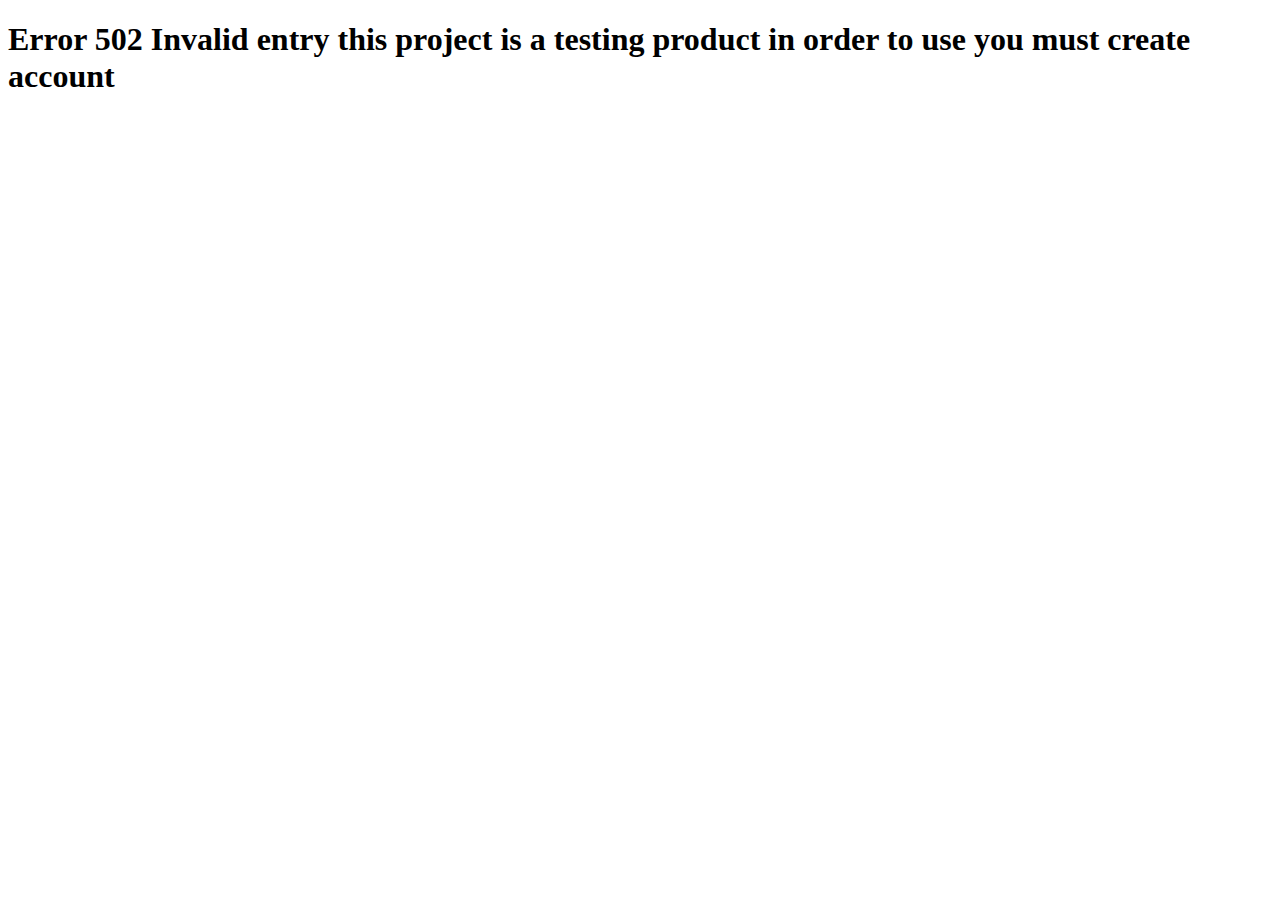
<file: Walmart project/invalid.html>
<!DOCTYPE html>
<html lang="en">
<head>
    <meta charset="UTF-8">
    <meta name="viewport" content="width=device-width, initial-scale=1.0">
    <title>Document</title>
</head>
<body>
    <h1>Error 502 
        Invalid entry this project is a testing product in order to use you must create account
    </h1>
</body>
</html>
</file>
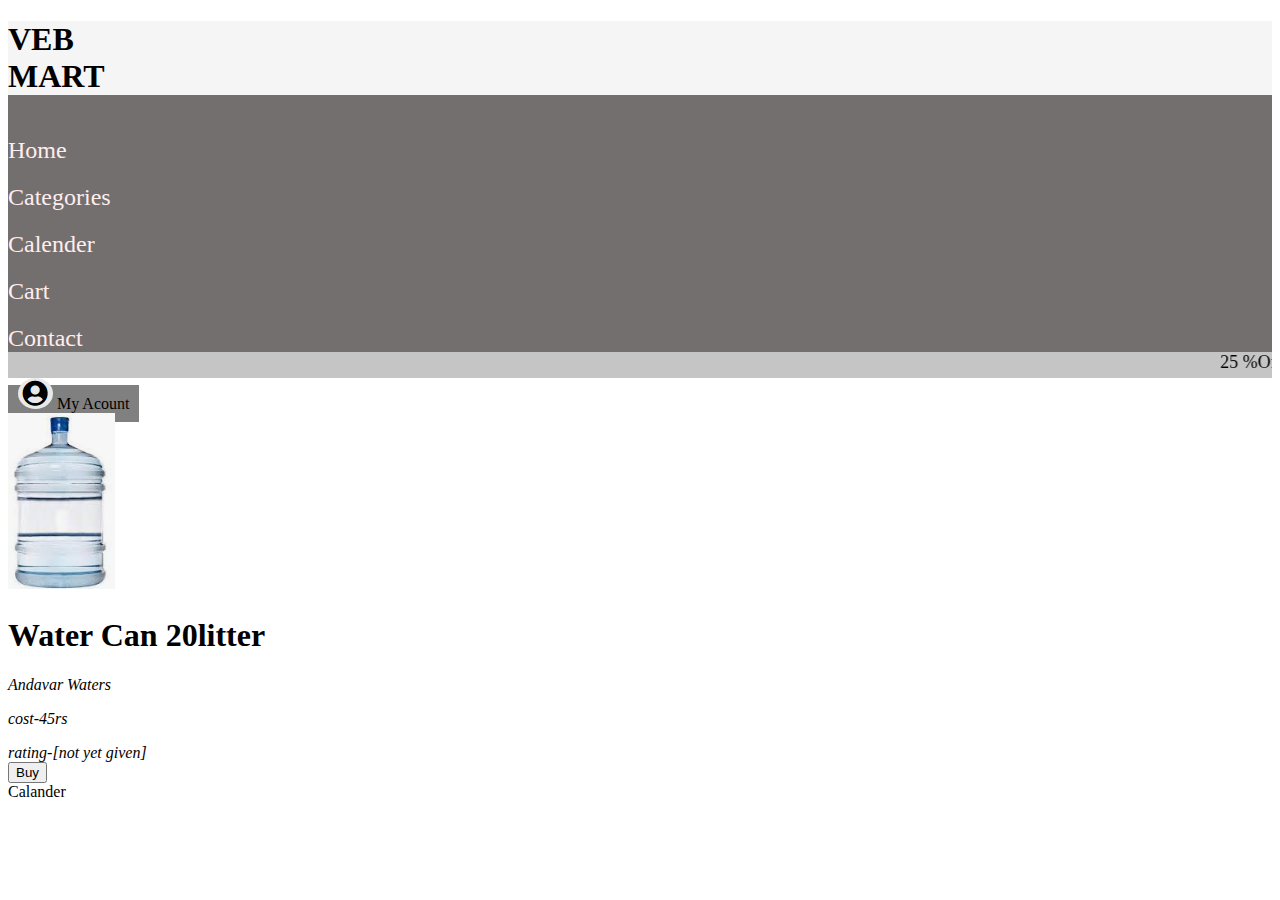
<file: Walmart project/water.html>
<!DOCTYPE html>
<html lang="en">
<head>
    <meta charset="UTF-8">
    <meta name="viewport" content="width=device-width, initial-scale=1.0">
    <title>VEB MART</title>
    <link rel="stylesheet" href="styles.css">
    <link href="https://cdn.jsdelivr.net/npm/bootstrap@5.0.2/dist/css/bootstrap.min.css" rel="stylesheet" integrity="sha384-EVSTQN3/azprG1Anm3QDgpJLIm9Nao0Yz1ztcQTwFspd3yD65VohhpuuCOmLASjC" crossorigin="anonymous">
    
</head>
<body>
    <div class="container-fluid ">
        <div class="row navbarr">
            <div class="col-2 tit"><h1 >VEB<br>MART</h1></div>
            <div class="col-2 nave"><a class = "navlink" href="index.html">Home</a></div>
            <div class="col-2 nave"><a href="categories.html"class = "navlink">Categories</a></div>
            <div class="col-2 nave"><a class = "navlink">Calender</a></div>
            <div class="col-2 nave"><a class = "navlink">Cart</a></div>
            <div class="col-2 nave "><a class = "navlink">Contact</a></div>
        </div>
        

        <div style="background-color: rgba(0, 0, 0, 0.227);
        font-size: large;"><marquee>25  %Off  first  three  orders  ||||  25 %Off first three orders |||| 25 %Off first three orders |||| 25 %Off first three orders |||| 25 %Off first three orders</marquee></div>
        
        </div>
        <div >
            
            <div class="col gunmen" >
            
            <a><img src="menu image.PNG" class="menimg" width = "30px" height = "20px"></a>
            <div class="menul" style="width: 250px; padding-top: 20px; padding-bottom:20px">
                <ul>
                    <li><a href="index.html" style="color: aliceblue;
                        text-decoration: none;
                        ">HOME</a></li>
                    <hr>
                    <li><a href="categories.html" style="color: aliceblue;
                    text-decoration: none;">Categories</a></li>
                    <hr>
                    <li><a href="" style="color: aliceblue;
                        text-decoration: none;">Cart</a></li>
                    <hr>
                    <li><a href="calender.html" style="color: aliceblue;
                        text-decoration: none;">Calender</a></li>
                    <hr>
                    <li><a href="" style="color: aliceblue;
                        text-decoration: none;">About Me</a></li>
                    <hr>
                    <li><a href="" style="color: aliceblue;
                        text-decoration: none;">Contact</a></li>
                </ul>
            </div>
            </div>

            <div class="col container-fluid text-end mb-5 mt-3">
                <a href="" style="text-decoration: none;
                background-color: gray;
                color:black;
                padding: 10px;">	<img src="userimg.PNG" style="border-radius: 50%;"> My Acount</a> 
                </div>
        </div>
    </div>

    <div class="container">
        <div class="row">
            <div class="col-6">
                <div><img src="groimg/watercan.PNG"   class="border border-dark"> <div>
            </div>
        </div>
        <h1>Water Can 20litter</h1>
        <p><i>Andavar Waters</i></p>
                <p><i>cost-45rs</i></p>
        <i>rating-[not yet given]</i>
        <div class="container-fluid row">
            <div class="col-6">
                <button onclick="alert('select your calender')" class="btn btn-success"> Buy </button>
            </div>
            <div class="col-6">
                <div class="col gunmen" >
            
                    <a class="btn btn-primary" >Calander</a>
                    <div class="menul" style="width: 250px; padding-top: 20px; padding-bottom:20px">
                        <ul>
                            <li><a href="calender2.html" style="color: aliceblue;
                                text-decoration: none;
                                ">every alter native days</a></li>
                            <hr>
                            <li><a href="categories.html" style="color: aliceblue;
                            text-decoration: none;">weekly fout times</a></li>
                            <hr>
                            <li><a href="" style="color: aliceblue;
                                text-decoration: none;">weekly twise</a></li>
                            <hr>
                            
                        </ul>
                    </div>
                    </div>
            </div>
        </div>
    </div>
</body>
</html>
</file>
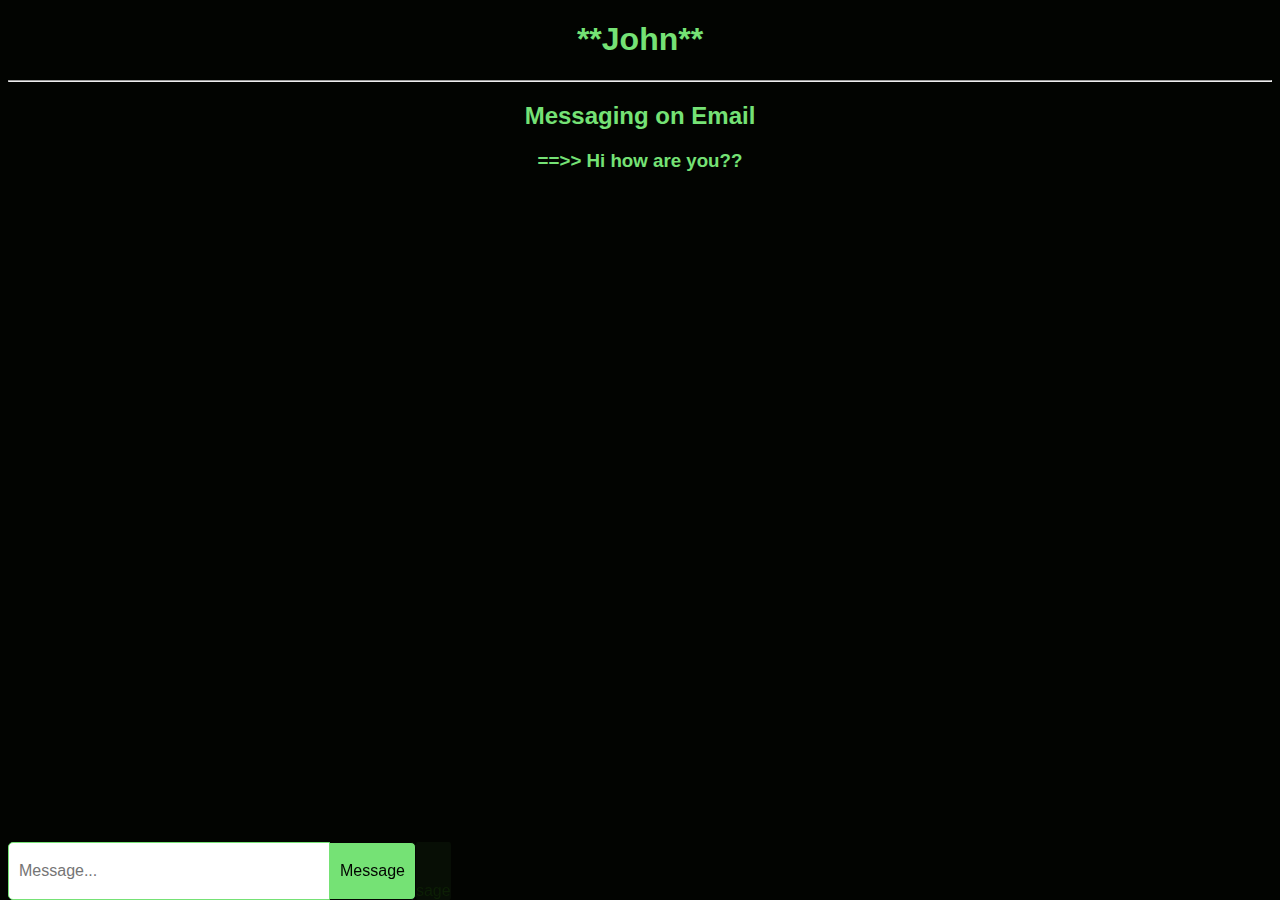
<file: program tom/super_chat/index2.html>
<!DOCTYPE html>
<html lang="en">
<head>
    <meta charset="UTF-8">
    <meta name="viewport" content="width=device-width, initial-scale=1.0">
    <title>John</title>
    <link href="https://cdn.jsdelivr.net/npm/bootstrap@5.0.2/dist/css/bootstrap.min.css" rel="stylesheet"
        integrity="sha384-EVSTQN3/azprG1Anm3QDgpJLIm9Nao0Yz1ztcQTwFspd3yD65VohhpuuCOmLASjC" crossorigin="anonymous">
    <link rel="stylesheet" href="styles.css">
</head>
<body>
    <h1>**John**</h1>
    <hr>

    <h2>Messaging on Email</h2>
    <div class="cointainer " >
        <div class="row" >
            <div class="col-6 pt-5">
                <h3>==>> Hi how are you??</h3>
            </div>
        </div>
        <div>

        </div>
    </div>
    <div style="position:fixed; bottom:0px;">
        <div class="container">
            <div class="search-container">
                <input type="text" id="search-input" placeholder="Message...">
                <button id="search-button" >Message</button>
                <a href="index3.html" style="text-decoration: none;color: #0c1f05;;">sage</a>
                
            </div>
            
    </div>
    <script src="https://cdn.jsdelivr.net/npm/bootstrap@5.0.2/dist/js/bootstrap.bundle.min.js"
        integrity="sha384-MrcW6ZMFYlzcLA8Nl+NtUVF0sA7MsXsP1UyJoMp4YLEuNSfAP+JcXn/tWtIaxVXM"
        crossorigin="anonymous"></script>
</body>
</html>
</file>
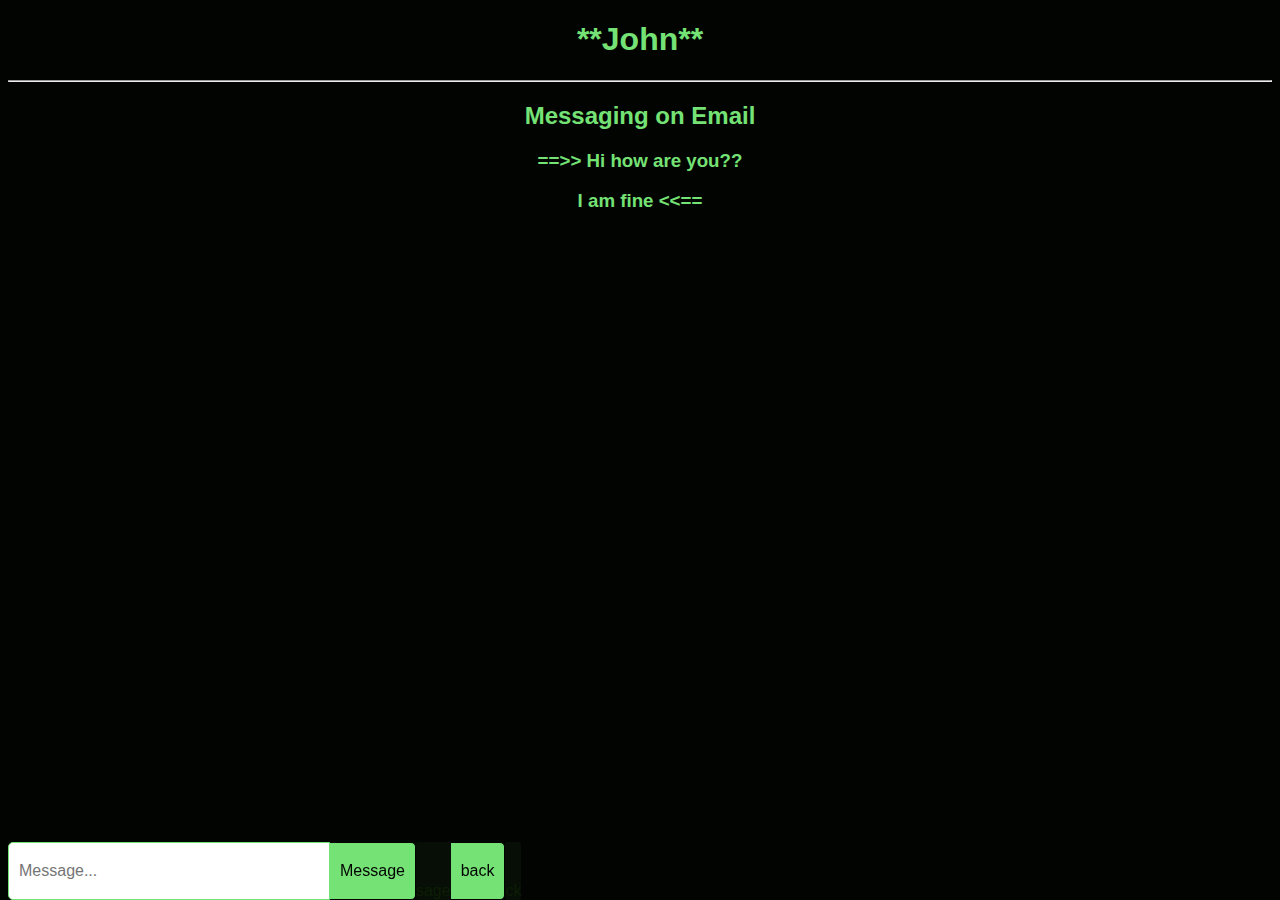
<file: program tom/super_chat/index3.html>
<!DOCTYPE html>
<html lang="en">
<head>
    <meta charset="UTF-8">
    <meta name="viewport" content="width=device-width, initial-scale=1.0">
    <title>John</title>
    <link href="https://cdn.jsdelivr.net/npm/bootstrap@5.0.2/dist/css/bootstrap.min.css" rel="stylesheet"
        integrity="sha384-EVSTQN3/azprG1Anm3QDgpJLIm9Nao0Yz1ztcQTwFspd3yD65VohhpuuCOmLASjC" crossorigin="anonymous">
    <link rel="stylesheet" href="styles.css">
</head>
<body>
    <h1>**John**</h1>
    <hr>

    <h2>Messaging on Email</h2>
    <div class="cointainer " >
        <div class="row" >
            <div class="col-6 pt-5">
                <h3>==>> Hi how are you??</h3>
            </div>
        </div>
        <div class="row">
            <div class="col-6">

            </div>
            <div class="col-6 pt-5">
                <h3>I am fine <<==</h3>
            </div>
        </div>
    </div>
    <div style="position:fixed; bottom:0px;">
        <div class="container">
            <div class="search-container">
                <input type="text" id="search-input" placeholder="Message...">
                <button id="search-button" >Message</button>
                <a href="index3.html" style="text-decoration: none;color: #0c1f05;;">sage</a>
                <button id="search-button" >back</button>
                <a href="index.html" style="text-decoration: none;color: #0c1f05;;">ck</a>

                
            </div>
            
    </div>
    <script src="script.js"></script>
    
    <script src="https://cdn.jsdelivr.net/npm/bootstrap@5.0.2/dist/js/bootstrap.bundle.min.js"
        integrity="sha384-MrcW6ZMFYlzcLA8Nl+NtUVF0sA7MsXsP1UyJoMp4YLEuNSfAP+JcXn/tWtIaxVXM"
        crossorigin="anonymous"></script>
</body>
</html>
</file>
<file: Walmart project/styles.css>
/* The element to apply the animation to */
.navbarr {
position: relative;
animation-name: example;
animation-duration: 2s;
}

@keyframes example {
    0%   {  top:-100px;}
    
    100% {  top:0px;}
    }

.offer{
    padding-top:200px;
     
}

.Offer-in{
    background-color: rgba(0, 0, 0, 0.855);
    padding-left: 20px;
    color:white;
}
.fimg{
    border: solid,5px,rgba(0, 0, 0, 0.855);
}
.nave{
    padding-top:20px;
    
}


@media only screen and (max-width: 700px) {
    .nave {
      display: none;
    }
  }
@media only screen and (min-width: 700px) {
    .menimg {
      display: none;
    }
    .tit{
        background-color: whitesmoke;
    }
  }

.navlink{
    font-size: 1.5rem;
    text-decoration: solid;
    color: rgb(255, 237, 237);
}
.navbarr{
    border-bottom: solid, 3px, rgb(237, 229, 229);
    background-color: rgba(82, 76, 76, 0.805);
}
.navlink:hover{
    font-size: 1.6rem;
    color:black;
}

/* product */
@media only screen and (max-width:590px){
    .sma, .mdl, .lgl{
        display:none;
    }  
}
@media only screen and (min-width: 590px) and (max-width: 771px){
    .vsma, .mdl, .lgl{
        display:none;
    }
    .sma{
        display:block
    }
}
@media only screen and (min-width: 770px) and (max-width: 1000px){
    .vsma, .sma, .lgl{
        display:none;
    }
}
@media only screen and (min-width: 1000px){
.vsma, .sma, .mdl{
    display:none;
}
}


.menul{
    display:none;
    list-style: none;
    
}
.gunmen:hover .menul{

    display: block;
    background-color: rgb(54, 53, 53);
    
}
</file>
<file: program tom/super_chat/styles.css>
:root{
    --green:rgb(117, 226, 117);
    --bg:rgb(2, 4, 1);
    --white:#fff;
}

body{
    background-color: var(--bg);
    color: var(--green);
    text-align: center;
}
.acc{
    align-content: center;
    font-size: 1.5rem;
}
.men{
    align-content: center;
    font-size: 1.5rem;
}
.acc:hover{
    text-decoration: underline;
    
}
.men:hover{
    text-decoration: underline;
    
}
/* styles.css */
body {
    font-family: Arial, sans-serif;
}

.search-container {
    display: flex;
    justify-content: center;
    margin-top: 50px;
}

#search-input {
    width: 300px;
    padding: 10px;
    font-size: 16px;
    border: 1px solid var(--green);
    border-radius: 5px 0 0 5px;
}

#search-button {
    padding: 10px;
    font-size: 16px;
    border: 1px solid var(--bg);
    border-left: none;
    border-radius: 0 5px 5px 0;
    background-color: var(--green);
    color: var(--bg);
    cursor: pointer;
}

#search-button:hover {
    background-color: var(--bg);
    color:var(--white);
}

ul{
    list-style-type: none;
}
.namel{
    padding-top: 50px;
}

li, b, a, i {
    padding-top: 40px;
    background-color: #070e05;
    border-radius: 5%;
}
li b a{
    font-size: 1.2rem;
}
i{
    padding-top: 30px;
}
h3:hover{
    text-decoration: overline;
}

.flew{
    width:100%;
    height: 100%;
    background-color: var(--green);
}
</file>
<file: Walmart project/calender.css>
/* styles.css */
body {
    font-family: Arial, sans-serif;
    display: flex;
    justify-content: center;
    align-items: center;
    height: 100vh;
    margin: 0;
    background-color: #f0f0f0;
}

.calendar {
    width: 350px;
    background-color: #fff;
    box-shadow: 0 0 10px rgba(0, 0, 0, 0.1);
    border-radius: 10px;
    overflow: hidden;
}

.calendar-header {
    background-color: #007bff;
    color: white;
    padding: 15px;
    text-align: center;
    display: flex;
    justify-content: space-between;
    align-items: center;
}

.calendar-header button {
    background: none;
    border: none;
    color: white;
    font-size: 18px;
    cursor: pointer;
}

.calendar-body {
    padding: 15px;
}

.day-names {
    display: flex;
    justify-content: space-between;
    margin-bottom: 10px;
}

.day-name {
    width: 40px;
    text-align: center;
    font-weight: bold;
    color: #555;
}

.days {
    display: flex;
    flex-wrap: wrap;
    justify-content: space-between;
}

.day {
    width: 40px;
    height: 40px;
    display: flex;
    justify-content: center;
    align-items: center;
    margin-bottom: 10px;
    border-radius: 5px;
    cursor: pointer;
    transition: background-color 0.3s ease;
}

.day:hover {
    background-color: #007bff;
    color: white;
}

.day {
    background-color: #f0f0f0;
    color: #000;
}
</file>
<file: Walmart project/calender2.css>
/* styles.css */
body {
    font-family: Arial, sans-serif;
    display: flex;
    justify-content: center;
    align-items: center;
    height: 100vh;
    margin: 0;
    background-color: #f0f0f0;
}

.calendar {
    width: 350px;
    background-color: #fff;
    box-shadow: 0 0 10px rgba(0, 0, 0, 0.1);
    border-radius: 10px;
    overflow: hidden;
}

.calendar-header {
    background-color: #007bff;
    color: white;
    padding: 15px;
    text-align: center;
    display: flex;
    justify-content: space-between;
    align-items: center;
}

.calendar-header button {
    background: none;
    border: none;
    color: white;
    font-size: 18px;
    cursor: pointer;
}

.calendar-body {
    padding: 15px;
}

.day-names {
    display: flex;
    justify-content: space-between;
    margin-bottom: 10px;
}

.day-name {
    width: 40px;
    text-align: center;
    font-weight: bold;
    color: #555;
}

.days {
    display: flex;
    flex-wrap: wrap;
    justify-content: space-between;
}

.day {
    width: 40px;
    height: 40px;
    display: flex;
    justify-content: center;
    align-items: center;
    margin-bottom: 10px;
    border-radius: 5px;
    cursor: pointer;
    transition: background-color 0.3s ease;
}

.day:hover {
    background-color: #007bff;
    color: white;
}

.day:nth-child(odd) {
    background-color: #f0f0f0;
    color: #000;
}

.day:nth-child(even) {
    background-color: #007bff;
    color: white;
}
</file>
<file: styles.css>
/* Reset some default styles */
body, h1, h2, p, ul {
    margin: 0;
    padding: 0;
    box-sizing: border-box;
}

body {
    font-family: 'Open Sans', sans-serif;
    line-height: 1.6;
    background-color: #f0f0f0;
    color: #333;
}

header {
    background: #009688;
    color: #fff;
    padding: 1rem;
    text-align: center;
    box-shadow: 0 2px 4px rgba(0, 0, 0, 0.1);
}

header h1 {
    margin-bottom: 0.5rem;
    font-family: 'Roboto', sans-serif;
}

nav ul {
    list-style: none;
    padding: 0;
}

nav ul li {
    display: inline;
    margin: 0 1rem;
}

nav ul li a {
    color: #fff;
    text-decoration: none;
    font-weight: 600;
}

nav ul li a:hover {
    text-decoration: underline;
}

main {
    padding: 2rem;
}

section {
    margin-bottom: 2rem;
    padding: 1rem;
    background-color: #fff;
    border-radius: 8px;
    box-shadow: 0 2px 4px rgba(0, 0, 0, 0.1);
}

section h2 {
    color: #009688;
    font-family: 'Roboto', sans-serif;
    margin-bottom: 0.5rem;
}

footer {
    background: #009688;
    color: #fff;
    text-align: center;
    padding: 1rem;
    position: fixed;
    width: 100%;
    bottom: 0;
    box-shadow: 0 -2px 4px rgba(0, 0, 0, 0.1);
}
</file>
